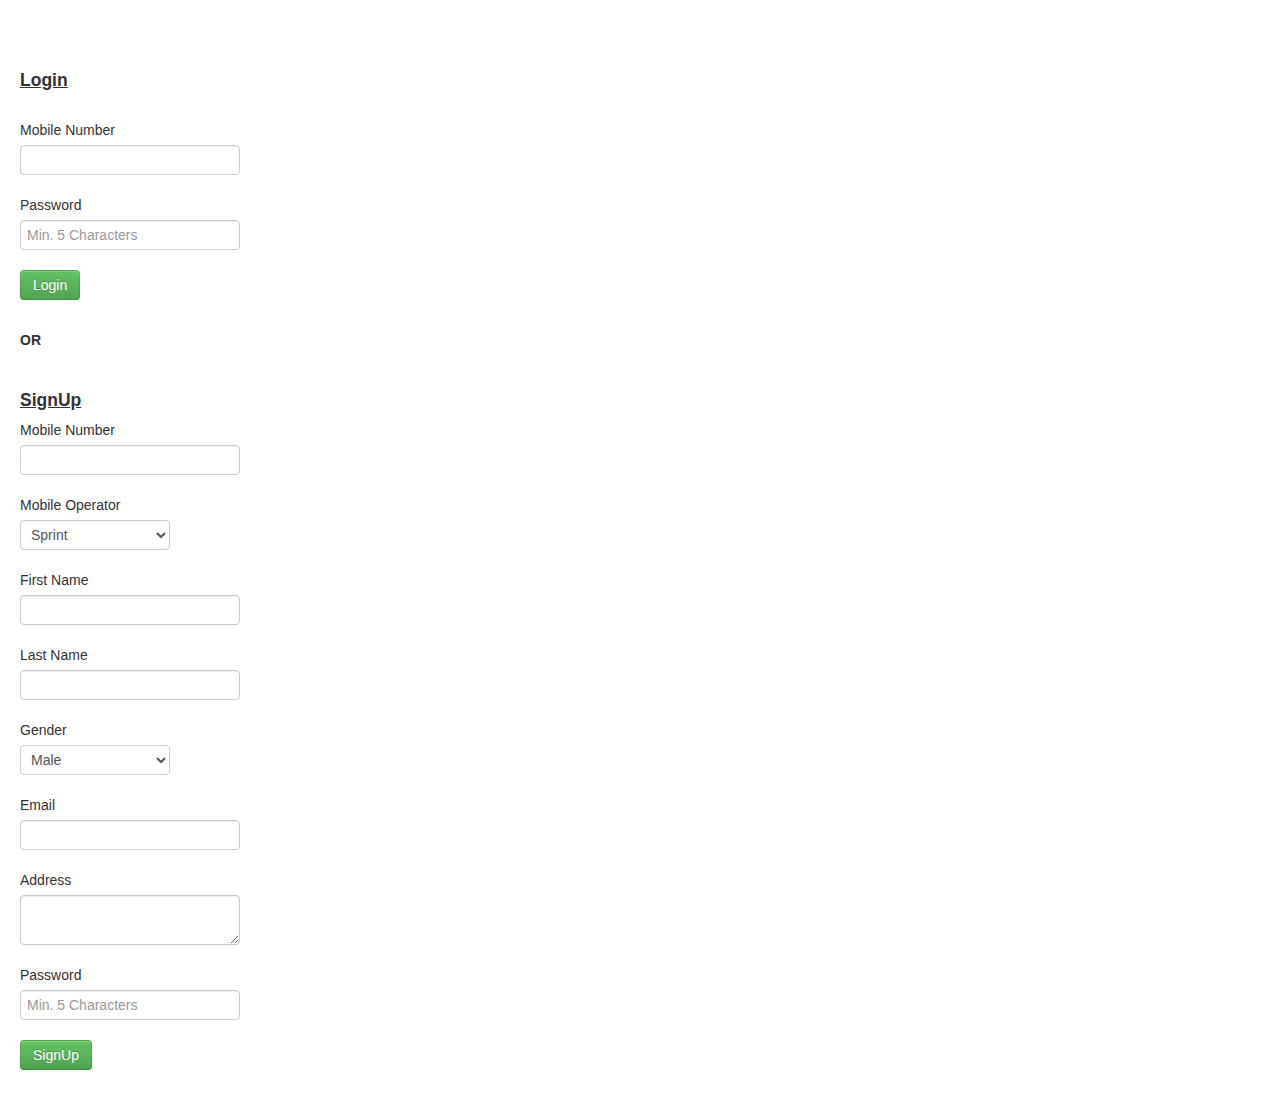
<file: CordovaWeb/WebContent/index.html>
<!DOCTYPE html>
<html lang="en">
<head>
<meta charset="utf-8">
<title>Index</title>
<meta name="viewport" content="width=device-width, initial-scale=1.0">
<meta name="description" content="">
<meta name="author" content="">

<!-- Le styles -->
<link href="./css/bootstrap.css" rel="stylesheet">
<style type="text/css">
body {
	padding-top: 60px;
	padding-bottom: 40px;
}

.sidebar-nav {
	padding: 9px 0;
}

@media ( max-width : 980px) {
	/* Enable use of floated navbar text */
	.navbar-text.pull-right {
		float: none;
		padding-left: 5px;
		padding-right: 5px;
	}
}
</style>
<link href="./css/bootstrap-responsive.css" rel="stylesheet">

<!-- HTML5 shim, for IE6-8 support of HTML5 elements -->
<!--[if lt IE 9]>
      <script src="../assets/js/html5shiv.js"></script>
    <![endif]-->

<!-- Fav and touch icons -->

<script type="text/javascript" src="http://www.jstorage.info/static/jquery.js"></script>
<script type="text/javascript" src="http://www.jstorage.info/static/jquery-json.js"></script>
<script type="text/javascript" src="http://www.jstorage.info/static/jstorage.js"></script>
<script type="text/javascript" src="./js/indexHTML.js"></script>

</head>

<body>

	<div class="container-fluid">




		<div class="heading">
			<h4 class="form-heading">
				<u>Login</u>
			</h4>
		</div>
		<br> <input type="hidden" id="callerPage" name="callerPage"
			value="myProfile.jsp" /> <input type="hidden" id="termsandconds"
			name="termsandconds" value="on" /> <input type="hidden" id="userId"
			name="userId" value="" />


		<div class="control-group">
			<label class="control-label" for="inputUser">Mobile Number</label>

			<div class="controls">
				<input id="username" type="number" name="phone" value="">
			</div>
		</div>


		<div class="control-group">
			<label class="control-label" for="inputPassword">Password</label>

			<div class="controls">
				<input id="inputPassword" placeholder="Min. 5 Characters"
					type="password" name="password">
			</div>
		</div>


		<div class="control-group">
			<div class="controls">
				<button class="btn btn-success" id="login" name="login"
					type="submit">Login</button>
			</div>
		</div>

		<div id="test"></div>


		<br>
		<div class="control-group">
			<div class="controls">
				<b>OR</b>
			</div>
		</div>

		<br>

		<div class="heading">
			<h4 class="form-heading">
				<u>SignUp</u>
			</h4>
		</div>
		<input type="hidden" id="callerPage" name="callerPage"
			value="myProfile.jsp" /> <input type="hidden" id="termsandconds"
			name="termsandconds" value="on" /> <input type="hidden" id="userId"
			name="userId" value="" />


		<div class="control-group">
			<label class="control-label" for="inputUser">Mobile Number</label>

			<div class="controls">
				<input id="phone" type="number" name="phone" value="">
			</div>
		</div>

		<div class="control-group">
			<label class="control-label" for="inputUser">Mobile Operator</label>

			<div class="controls">

				<select id="mobileOperator" name="mobileOperator"
					class="input-medium">
					<option>Sprint</option>
					<option>ATnT</option>
					<option>Verizon</option>
					<option>TMobile</option>
					<option>VirginMobile</option>
					<option>BoostMobile</option>
				</select>


			</div>
		</div>

		<div class="control-group">
			<label class="control-label" for="inputFirst">First Name</label>

			<div class="controls">
				<input id="inputFirst" type="text" name="firstName" value="">
			</div>
		</div>

		<div class="control-group">
			<label class="control-label" for="inputLast">Last Name</label>

			<div class="controls">
				<input id="inputLast" type="text" name="lastName" value="">
			</div>
		</div>



		<div class="control-group">
			<label class="control-label" for="selectbasic">Gender</label>
			<div class="controls">
				<select id="selectbasic" name="sex" class="input-medium">
					<option>Male</option>
					<option>Female</option>
				</select>
			</div>
		</div>


		<div class="control-group">
			<label class="control-label" for="inputEmail">Email</label>

			<div class="controls">
				<input id="inputEmail" type="text" name="mailId" value="">
			</div>
		</div>

		<div class="control-group">
			<label class="control-label" for="textarea">Address</label>
			<div class="controls">
				<textarea id="textarea" name="address">	</textarea>
			</div>
		</div>



		<div class="control-group">
			<label class="control-label" for="inputPassword">Password</label>

			<div class="controls">
				<input id="signupPassword" placeholder="Min. 5 Characters"
					type="password" name="password">
			</div>
		</div>

		<!-- <div class="control-group">
				<label class="control-label" for="inputPassword">Confirm
					Password</label>

				<div class="controls">
					<input id="inputPassword" placeholder="Min. 5 Characters"
						type="password" name="confirmPassword">
				</div>
			</div> -->


		<div class="control-group">
			<div class="controls">
				<button class="btn btn-success" id="signup" type="submit">SignUp</button>
			</div>
		</div>





	</div>



	<!--/.fluid-container-->

	<!-- Le javascript
    ================================================== -->
	<!-- Placed at the end of the document so the pages load faster -->
	<!-- <script src="./js/jquery.js"></script>
	<script src="./js/bootstrap-transition.js"></script>
	<script src="./js/bootstrap-alert.js"></script>
	<script src="./js/bootstrap-modal.js"></script>
	<script src="./js/bootstrap-dropdown.js"></script>
	<script src="./js/bootstrap-scrollspy.js"></script>
	<script src="./js/bootstrap-tab.js"></script>
	<script src="./js/bootstrap-tooltip.js"></script>
	<script src="./js/bootstrap-popover.js"></script>
	<script src="./js/bootstrap-button.js"></script>
	<script src="./js/bootstrap-collapse.js"></script>
	<script src="./js/bootstrap-carousel.js"></script>
	<script src="./js/bootstrap-typeahead.js"></script>-->




	<!-- <script type="text/javascript" src="./js/bootstrap.min.js"></script>
	<script type="text/javascript" src="./js/bootstrap-datetimepicker.js"
		charset="UTF-8"></script>
	<script type="text/javascript"
		src="./js/locales/bootstrap-datetimepicker.fr.js" charset="UTF-8"></script>
	<script type="text/javascript">
	    $('.form_datetime').datetimepicker({
	        //language:  'fr',
	        weekStart: 1,
	        todayBtn:  1,
			autoclose: 1,
			todayHighlight: 1,
			startView: 2,
			forceParse: 0,
	        showMeridian: 1
	    });
		$('.form_date').datetimepicker({
	        language:  'fr',
	        weekStart: 1,
	        todayBtn:  1,
			autoclose: 1,
			todayHighlight: 1,
			startView: 2,
			minView: 2,
			forceParse: 0
	    });
		$('.form_time').datetimepicker({
	        language:  'fr',
	        weekStart: 1,
	        todayBtn:  1,
			autoclose: 1,
			todayHighlight: 1,
			startView: 1,
			minView: 0,
			maxView: 1,
			forceParse: 0
	    });
</script> -->

</body>
</html>
</file>
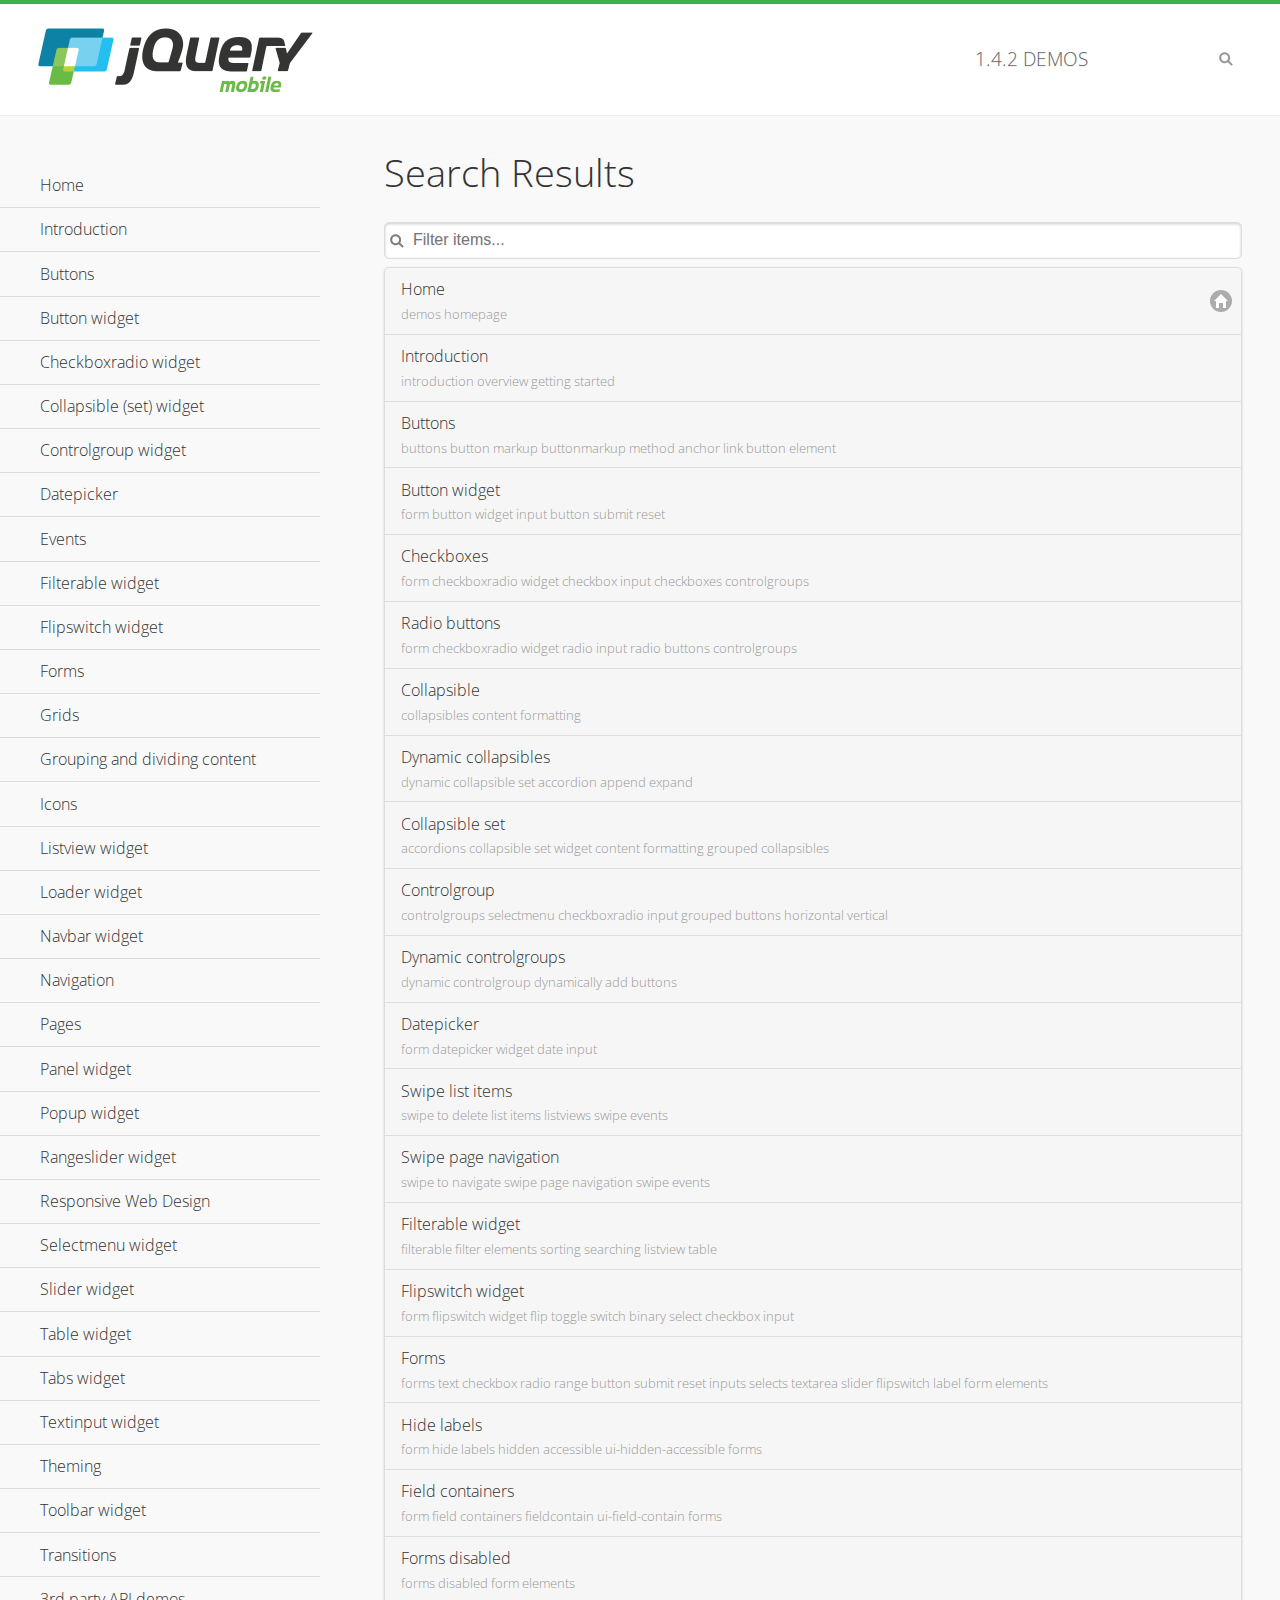
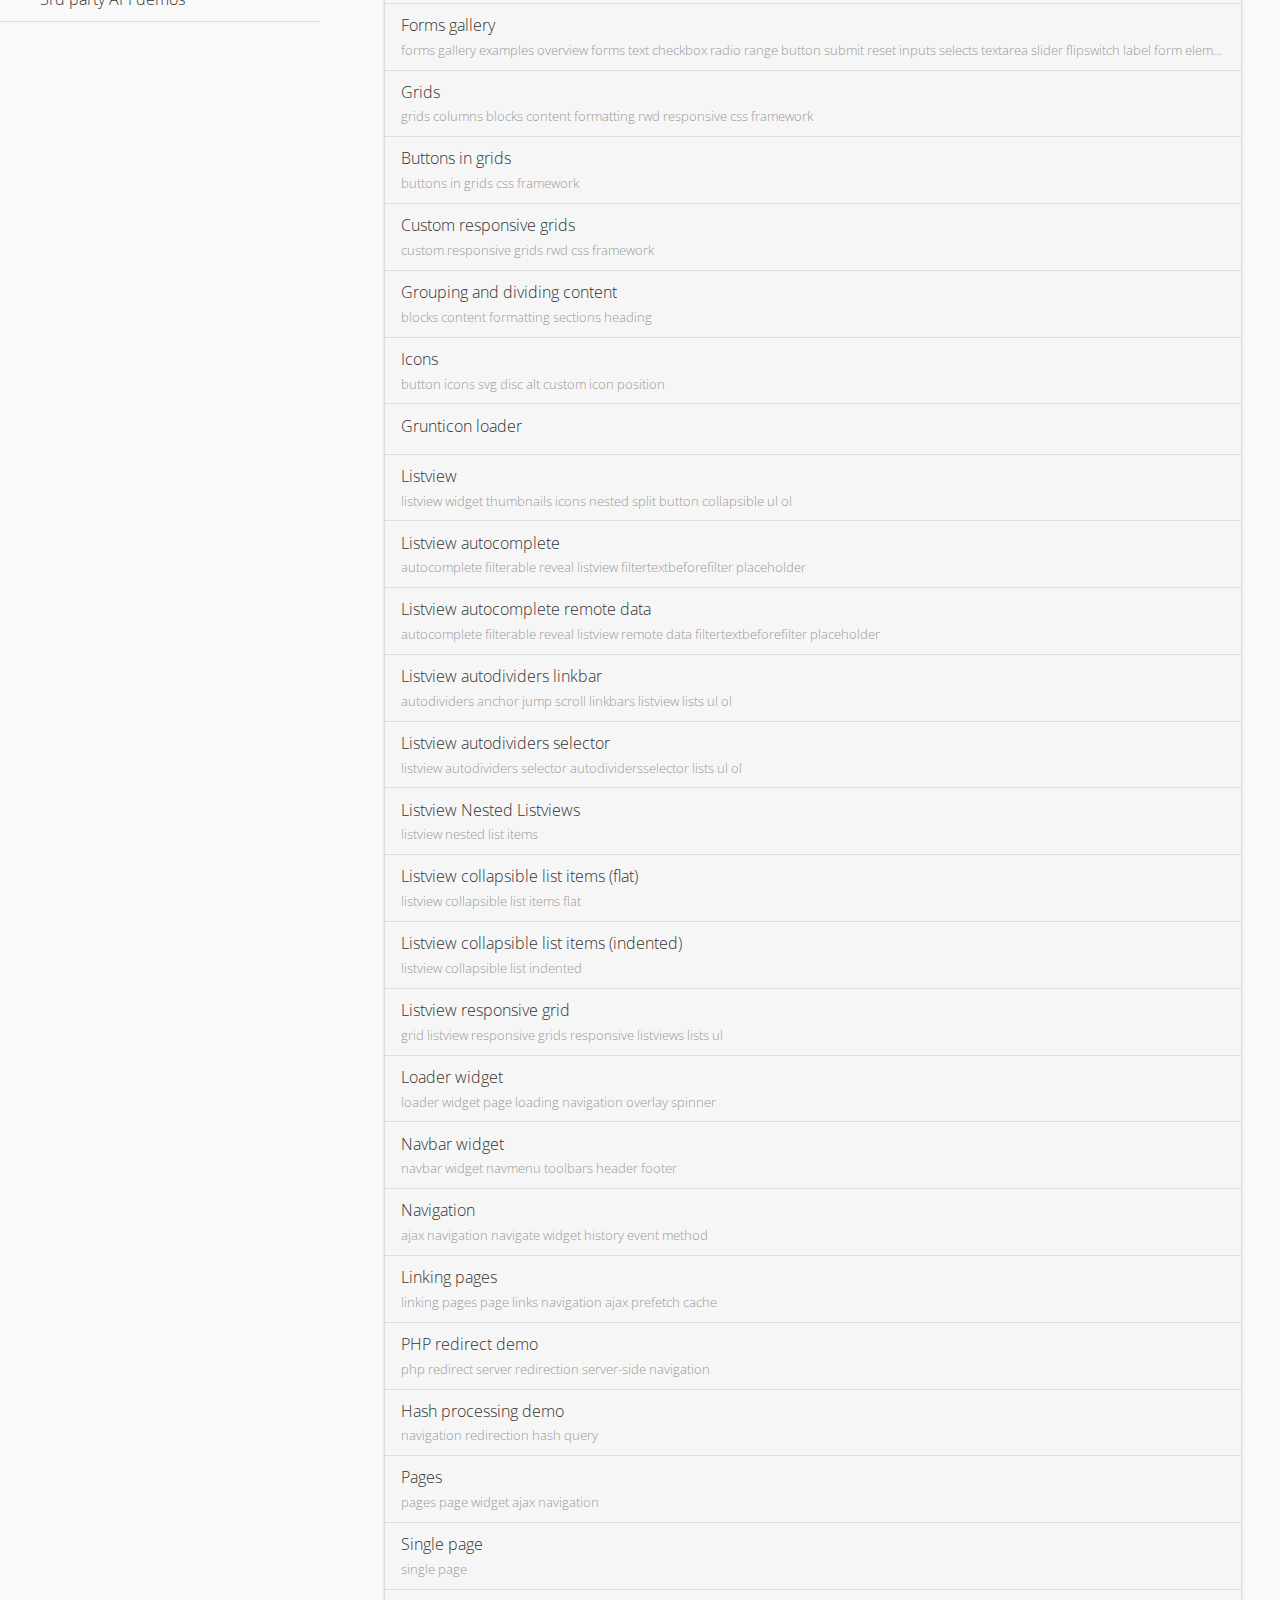
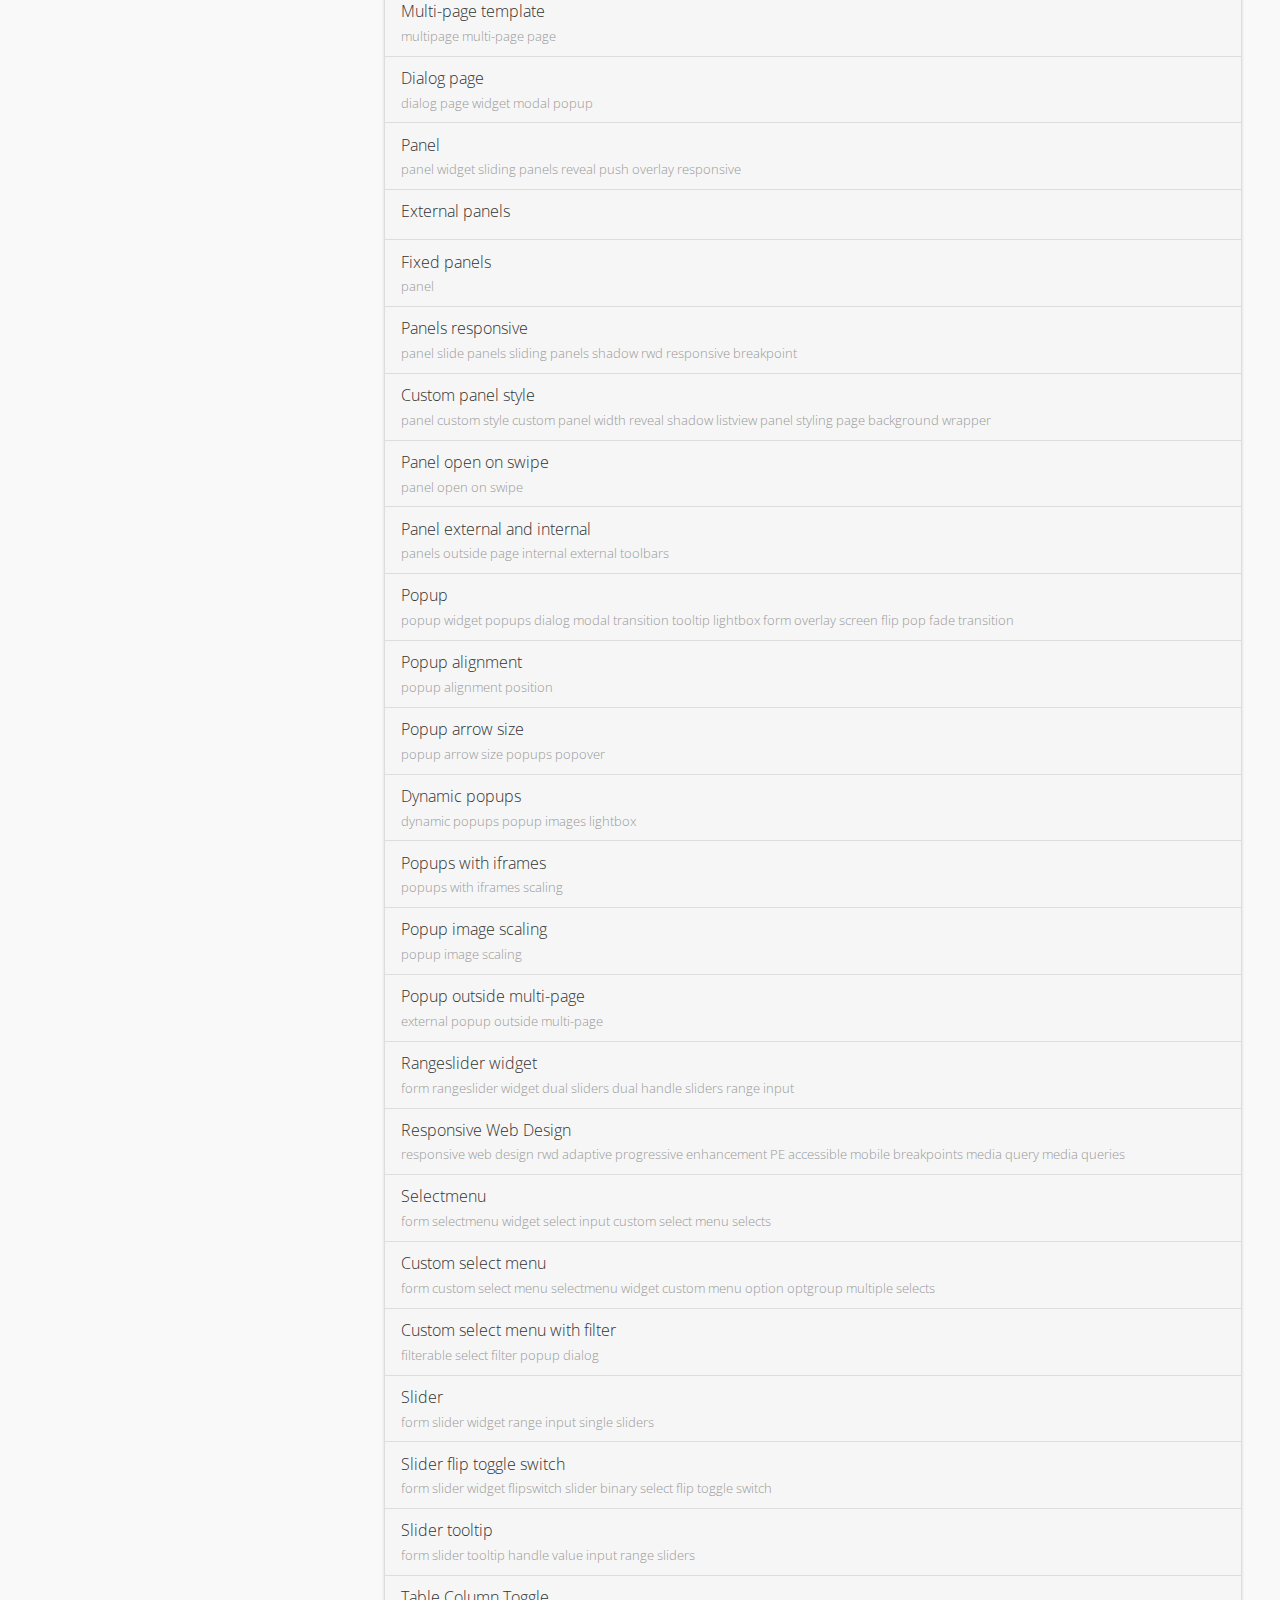
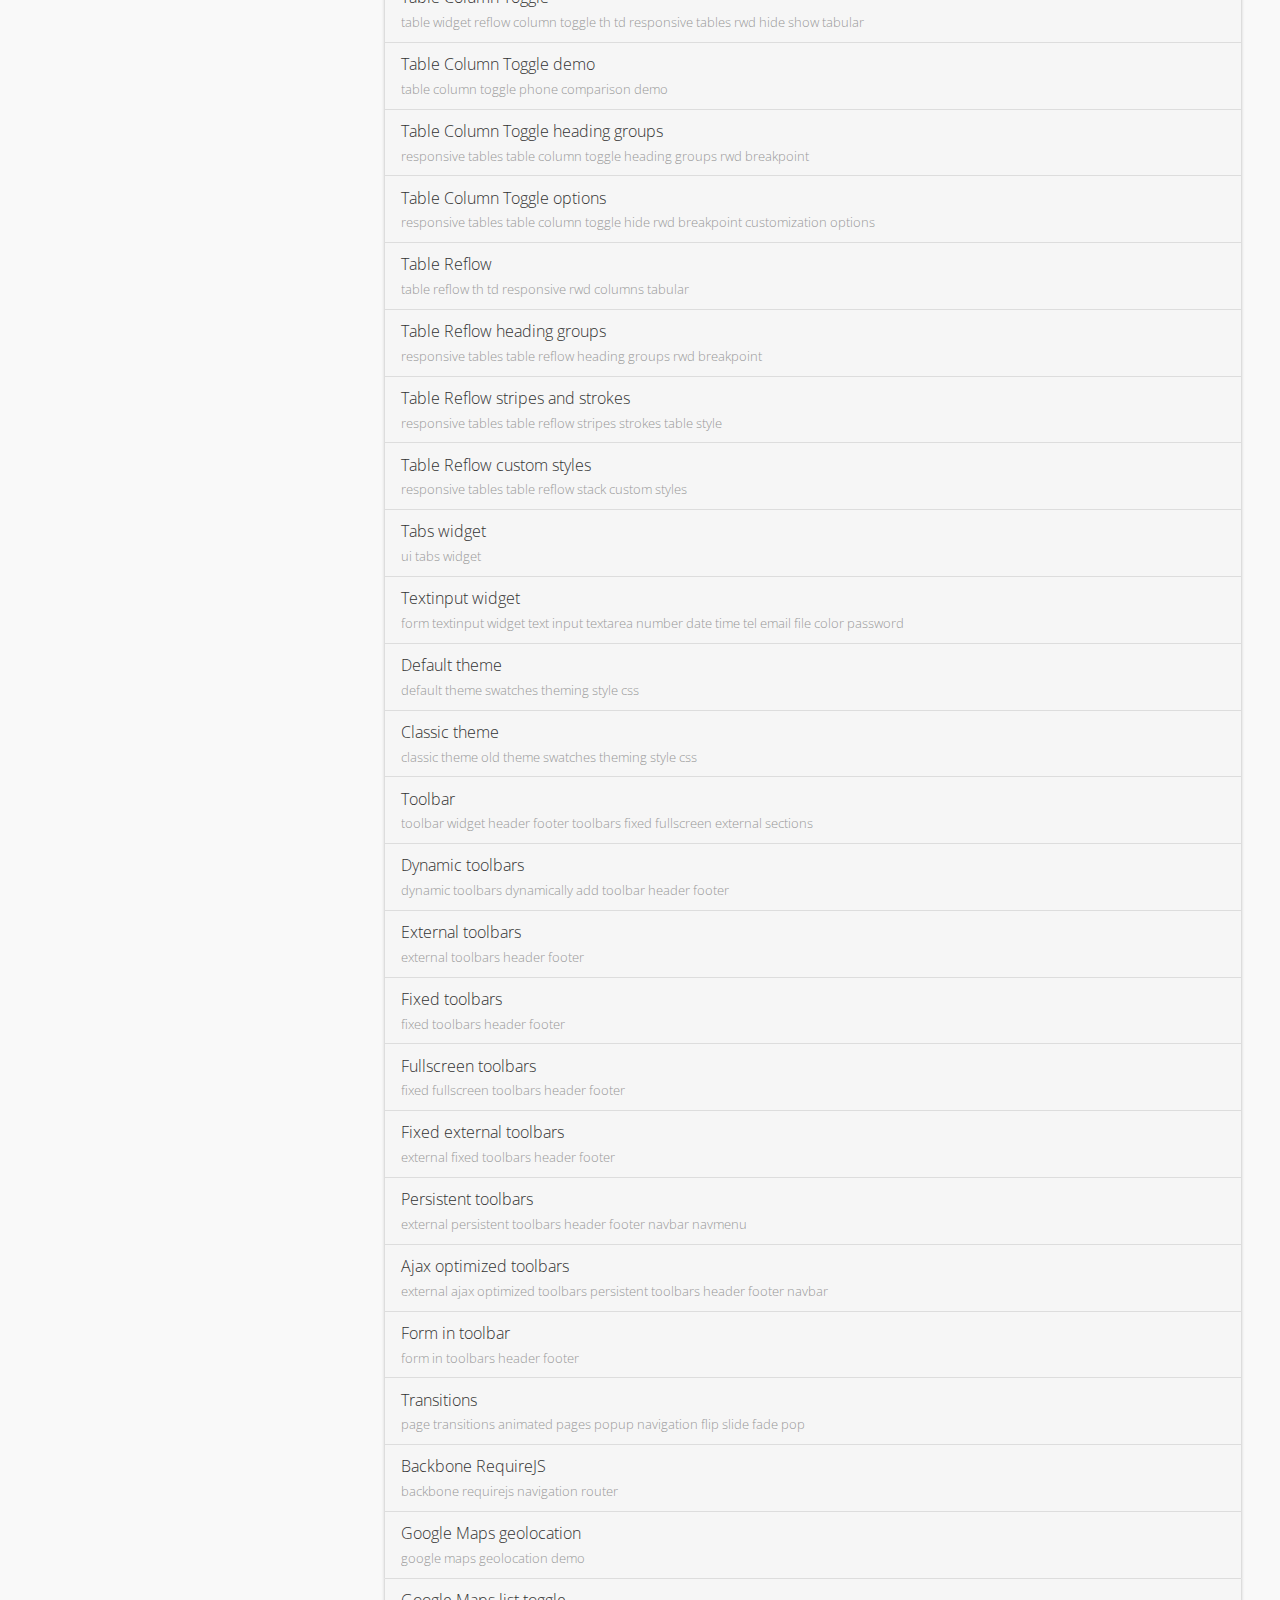
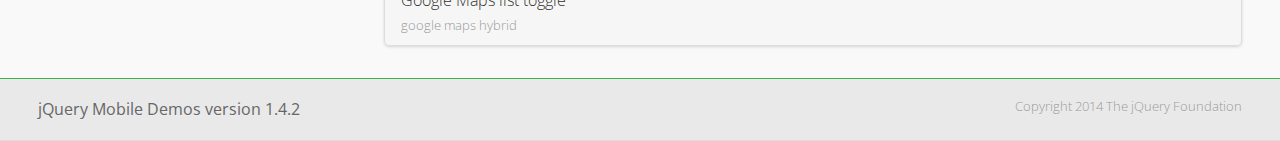
<file: CordovaWeb/WebContent/_search/index.html>
<!DOCTYPE html>
<html>
<head>
<meta charset="utf-8">
<meta name="viewport" content="width=device-width, initial-scale=1">
<title>jQuery Mobile Demos</title>
<link rel="stylesheet"
	href="../css/themes/default/jquery.mobile-1.4.2.min.css">
<link rel="stylesheet" href="../_assets/css/jqm-demos.css">
<link rel="shortcut icon" href="../_assets/favicon.ico">
<link rel="stylesheet"
	href="http://fonts.googleapis.com/css?family=Open+Sans:300,400,700">
<script src="../js/jquery.js"></script>
<script src="../_assets/js/index.js"></script>
<script src="../js/jquery.mobile-1.4.2.min.js"></script>

</head>
<body>
	<div data-role="page"
		class="jqm-demos jqm-demos-index jqm-demos-search-results">

		<div data-role="header" class="jqm-header">
			<h2>
				<a href="../" title="jQuery Mobile Demos home"><img
					src="../_assets/img/jquery-logo.png" alt="jQuery Mobile"></a>
			</h2>
			<p>
				<span class="jqm-version"></span> Demos
			</p>
			<a href="#"
				class="jqm-navmenu-link ui-btn ui-btn-icon-notext ui-corner-all ui-icon-bars ui-nodisc-icon ui-alt-icon ui-btn-left">Menu</a>
			<a href="#"
				class="jqm-search-link ui-btn ui-btn-icon-notext ui-corner-all ui-icon-search ui-nodisc-icon ui-alt-icon ui-btn-right">Search</a>
		</div>
		<!-- /header -->

		<div role="main" class="ui-content jqm-content">

			<h1>Search Results</h1>

			<div class="jqm-search-results-wrap">
				<ul class="jqm-list jqm-search-results-list">
					<li data-filtertext="demos homepage" data-icon="home"><a
						href=".././">Home</a></li>
					<li data-filtertext="introduction overview getting started"><a
						href="../intro/" data-ajax="false">Introduction</a></li>
					<li
						data-filtertext="buttons button markup buttonmarkup method anchor link button element"><a
						href="../button-markup/" data-ajax="false">Buttons</a></li>
					<li data-filtertext="form button widget input button submit reset"><a
						href="../button/" data-ajax="false">Button widget</a></li>
					<li data-role="collapsible" data-collapsed-icon="carat-d"
						data-expanded-icon="carat-u" data-iconpos="right"
						data-inset="false">
						<h3>Checkboxradio widget</h3>
						<ul>
							<li
								data-filtertext="form checkboxradio widget checkbox input checkboxes controlgroups"><a
								href="../checkboxradio-checkbox/" data-ajax="false">Checkboxes</a></li>
							<li
								data-filtertext="form checkboxradio widget radio input radio buttons controlgroups"><a
								href="../checkboxradio-radio/" data-ajax="false">Radio
									buttons</a></li>
						</ul>
					</li>
					<li data-role="collapsible" data-collapsed-icon="carat-d"
						data-expanded-icon="carat-u" data-iconpos="right"
						data-inset="false">
						<h3>Collapsible (set) widget</h3>
						<ul>
							<li data-filtertext="collapsibles content formatting"><a
								href="../collapsible/" data-ajax="false">Collapsible</a></li>
							<li
								data-filtertext="dynamic collapsible set accordion append expand"><a
								href="../collapsible-dynamic/" data-ajax="false">Dynamic
									collapsibles</a></li>
							<li
								data-filtertext="accordions collapsible set widget content formatting grouped collapsibles"><a
								href="../collapsibleset/" data-ajax="false">Collapsible set</a></li>
						</ul>
					</li>
					<li data-role="collapsible" data-collapsed-icon="carat-d"
						data-expanded-icon="carat-u" data-iconpos="right"
						data-inset="false">
						<h3>Controlgroup widget</h3>
						<ul>
							<li
								data-filtertext="controlgroups selectmenu checkboxradio input grouped buttons horizontal vertical"><a
								href="../controlgroup/" data-ajax="false">Controlgroup</a></li>
							<li
								data-filtertext="dynamic controlgroup dynamically add buttons"><a
								href="../controlgroup-dynamic/" data-ajax="false">Dynamic
									controlgroups</a></li>
						</ul>
					</li>
					<li data-filtertext="form datepicker widget date input"><a
						href="../datepicker/" data-ajax="false">Datepicker</a></li>
					<li data-role="collapsible" data-collapsed-icon="carat-d"
						data-expanded-icon="carat-u" data-iconpos="right"
						data-inset="false">
						<h3>Events</h3>
						<ul>
							<li
								data-filtertext="swipe to delete list items listviews swipe events"><a
								href="../swipe-list/" data-ajax="false">Swipe list items</a></li>
							<li
								data-filtertext="swipe to navigate swipe page navigation swipe events"><a
								href="../swipe-page/" data-ajax="false">Swipe page
									navigation</a></li>
						</ul>
					</li>
					<li
						data-filtertext="filterable filter elements sorting searching listview table"><a
						href="../filterable/" data-ajax="false">Filterable widget</a></li>
					<li
						data-filtertext="form flipswitch widget flip toggle switch binary select checkbox input"><a
						href="../flipswitch/" data-ajax="false">Flipswitch widget</a></li>
					<li data-role="collapsible" data-collapsed-icon="carat-d"
						data-expanded-icon="carat-u" data-iconpos="right"
						data-inset="false">
						<h3>Forms</h3>
						<ul>
							<li
								data-filtertext="forms text checkbox radio range button submit reset inputs selects textarea slider flipswitch label form elements"><a
								href="../forms/" data-ajax="false">Forms</a></li>
							<li
								data-filtertext="form hide labels hidden accessible ui-hidden-accessible forms"><a
								href="../forms-label-hidden-accessible/" data-ajax="false">Hide
									labels</a></li>
							<li
								data-filtertext="form field containers fieldcontain ui-field-contain forms"><a
								href="../forms-field-contain/" data-ajax="false">Field
									containers</a></li>
							<li data-filtertext="forms disabled form elements"><a
								href="../forms-disabled/" data-ajax="false">Forms disabled</a></li>
							<li
								data-filtertext="forms gallery examples overview forms text checkbox radio range button submit reset inputs selects textarea slider flipswitch label form elements"><a
								href="../forms-gallery/" data-ajax="false">Forms gallery</a></li>
						</ul>
					</li>
					<li data-role="collapsible" data-collapsed-icon="carat-d"
						data-expanded-icon="carat-u" data-iconpos="right"
						data-inset="false">
						<h3>Grids</h3>
						<ul>
							<li
								data-filtertext="grids columns blocks content formatting rwd responsive css framework"><a
								href="../grids/" data-ajax="false">Grids</a></li>
							<li data-filtertext="buttons in grids css framework"><a
								href="../grids-buttons/" data-ajax="false">Buttons in grids</a></li>
							<li data-filtertext="custom responsive grids rwd css framework"><a
								href="../grids-custom-responsive/" data-ajax="false">Custom
									responsive grids</a></li>
						</ul>
					</li>
					<li data-filtertext="blocks content formatting sections heading"><a
						href="../body-bar-classes/" data-ajax="false">Grouping and
							dividing content</a></li>
					<li data-role="collapsible" data-collapsed-icon="carat-d"
						data-expanded-icon="carat-u" data-iconpos="right"
						data-inset="false">
						<h3>Icons</h3>
						<ul>
							<li
								data-filtertext="button icons svg disc alt custom icon position"><a
								href="../icons/" data-ajax="false">Icons</a></li>
							<li data-filtertext=""><a href="../icons-grunticon/"
								data-ajax="false">Grunticon loader</a></li>
						</ul>
					</li>
					<li data-role="collapsible" data-collapsed-icon="carat-d"
						data-expanded-icon="carat-u" data-iconpos="right"
						data-inset="false">
						<h3>Listview widget</h3>
						<ul>
							<li
								data-filtertext="listview widget thumbnails icons nested split button collapsible ul ol"><a
								href="../listview/" data-ajax="false">Listview</a></li>
							<li
								data-filtertext="autocomplete filterable reveal listview filtertextbeforefilter placeholder"><a
								href="../listview-autocomplete/" data-ajax="false">Listview
									autocomplete</a></li>
							<li
								data-filtertext="autocomplete filterable reveal listview remote data filtertextbeforefilter placeholder"><a
								href="../listview-autocomplete-remote/" data-ajax="false">Listview
									autocomplete remote data</a></li>
							<li
								data-filtertext="autodividers anchor jump scroll linkbars listview lists ul ol"><a
								href="../listview-autodividers-linkbar/" data-ajax="false">Listview
									autodividers linkbar</a></li>
							<li
								data-filtertext="listview autodividers selector autodividersselector lists ul ol"><a
								href="../listview-autodividers-selector/" data-ajax="false">Listview
									autodividers selector</a></li>
							<li data-filtertext="listview nested list items"><a
								href="../listview-nested-lists/" data-ajax="false">Listview
									Nested Listviews</a></li>
							<li data-filtertext="listview collapsible list items flat"><a
								href="../listview-collapsible-item-flat/" data-ajax="false">Listview
									collapsible list items (flat)</a></li>
							<li data-filtertext="listview collapsible list indented"><a
								href="../listview-collapsible-item-indented/" data-ajax="false">Listview
									collapsible list items (indented)</a></li>
							<li
								data-filtertext="grid listview responsive grids responsive listviews lists ul"><a
								href="../listview-grid/" data-ajax="false">Listview
									responsive grid</a></li>
						</ul>
					</li>
					<li
						data-filtertext="loader widget page loading navigation overlay spinner"><a
						href="../loader/" data-ajax="false">Loader widget</a></li>
					<li data-filtertext="navbar widget navmenu toolbars header footer"><a
						href="../navbar/" data-ajax="false">Navbar widget</a></li>
					<li data-role="collapsible" data-collapsed-icon="carat-d"
						data-expanded-icon="carat-u" data-iconpos="right"
						data-inset="false">
						<h3>Navigation</h3>
						<ul>
							<li
								data-filtertext="ajax navigation navigate widget history event method"><a
								href="../navigation/" data-ajax="false">Navigation</a></li>
							<li
								data-filtertext="linking pages page links navigation ajax prefetch cache"><a
								href="../navigation-linking-pages/" data-ajax="false">Linking
									pages</a></li>
							<li
								data-filtertext="php redirect server redirection server-side navigation"><a
								href="../navigation-php-redirect/" data-ajax="false">PHP
									redirect demo</a></li>
							<li data-filtertext="navigation redirection hash query"><a
								href="../navigation-hash-processing/" data-ajax="false">Hash
									processing demo</a></li>
						</ul>
					</li>
					<li data-role="collapsible" data-collapsed-icon="carat-d"
						data-expanded-icon="carat-u" data-iconpos="right"
						data-inset="false">
						<h3>Pages</h3>
						<ul>
							<li data-filtertext="pages page widget ajax navigation"><a
								href="../pages/" data-ajax="false">Pages</a></li>
							<li data-filtertext="single page"><a
								href="../pages-single-page/" data-ajax="false">Single page</a></li>
							<li data-filtertext="multipage multi-page page"><a
								href="../pages-multi-page/" data-ajax="false">Multi-page
									template</a></li>
							<li data-filtertext="dialog page widget modal popup"><a
								href="../pages-dialog/" data-ajax="false">Dialog page</a></li>
						</ul>
					</li>
					<li data-role="collapsible" data-collapsed-icon="carat-d"
						data-expanded-icon="carat-u" data-iconpos="right"
						data-inset="false">
						<h3>Panel widget</h3>
						<ul>
							<li
								data-filtertext="panel widget sliding panels reveal push overlay responsive"><a
								href="../panel/" data-ajax="false">Panel</a></li>
							<li data-filtertext=""><a href="../panel-external/"
								data-ajax="false">External panels</a></li>
							<li data-filtertext="panel "><a href="../panel-fixed/"
								data-ajax="false">Fixed panels</a></li>
							<li
								data-filtertext="panel slide panels sliding panels shadow rwd responsive breakpoint"><a
								href="../panel-responsive/" data-ajax="false">Panels
									responsive</a></li>
							<li
								data-filtertext="panel custom style custom panel width reveal shadow listview panel styling page background wrapper"><a
								href="../panel-styling/" data-ajax="false">Custom panel
									style</a></li>
							<li data-filtertext="panel open on swipe"><a
								href="../panel-swipe-open/" data-ajax="false">Panel open on
									swipe</a></li>
							<li
								data-filtertext="panels outside page internal external toolbars"><a
								href="../panel-external-internal/" data-ajax="false">Panel
									external and internal</a></li>
						</ul>
					</li>
					<li data-role="collapsible" data-collapsed-icon="carat-d"
						data-expanded-icon="carat-u" data-iconpos="right"
						data-inset="false">
						<h3>Popup widget</h3>
						<ul>
							<li
								data-filtertext="popup widget popups dialog modal transition tooltip lightbox form overlay screen flip pop fade transition"><a
								href="../popup/" data-ajax="false">Popup</a></li>
							<li data-filtertext="popup alignment position"><a
								href="../popup-alignment/" data-ajax="false">Popup alignment</a></li>
							<li data-filtertext="popup arrow size popups popover"><a
								href="../popup-arrow-size/" data-ajax="false">Popup arrow
									size</a></li>
							<li data-filtertext="dynamic popups popup images lightbox"><a
								href="../popup-dynamic/" data-ajax="false">Dynamic popups</a></li>
							<li data-filtertext="popups with iframes scaling"><a
								href="../popup-iframe/" data-ajax="false">Popups with
									iframes</a></li>
							<li data-filtertext="popup image scaling"><a
								href="../popup-image-scaling/" data-ajax="false">Popup image
									scaling</a></li>
							<li data-filtertext="external popup outside multi-page"><a
								href="../popup-outside-multipage" data-ajax="false">Popup
									outside multi-page</a></li>
						</ul>
					</li>
					<li
						data-filtertext="form rangeslider widget dual sliders dual handle sliders range input"><a
						href="../rangeslider/" data-ajax="false">Rangeslider widget</a></li>
					<li
						data-filtertext="responsive web design rwd adaptive progressive enhancement PE accessible mobile breakpoints media query media queries"><a
						href="../rwd/" data-ajax="false">Responsive Web Design</a></li>
					<li data-role="collapsible" data-collapsed-icon="carat-d"
						data-expanded-icon="carat-u" data-iconpos="right"
						data-inset="false">
						<h3>Selectmenu widget</h3>
						<ul>
							<li
								data-filtertext="form selectmenu widget select input custom select menu selects"><a
								href="../selectmenu/" data-ajax="false">Selectmenu</a></li>
							<li
								data-filtertext="form custom select menu selectmenu widget custom menu option optgroup multiple selects"><a
								href="../selectmenu-custom/" data-ajax="false">Custom select
									menu</a></li>
							<li data-filtertext="filterable select filter popup dialog"><a
								href="../selectmenu-custom-filter/" data-ajax="false">Custom
									select menu with filter</a></li>
						</ul>
					</li>
					<li data-role="collapsible" data-collapsed-icon="carat-d"
						data-expanded-icon="carat-u" data-iconpos="right"
						data-inset="false">
						<h3>Slider widget</h3>
						<ul>
							<li
								data-filtertext="form slider widget range input single sliders"><a
								href="../slider/" data-ajax="false">Slider</a></li>
							<li
								data-filtertext="form slider widget flipswitch slider binary select flip toggle switch"><a
								href="../slider-flipswitch/" data-ajax="false">Slider flip
									toggle switch</a></li>
							<li
								data-filtertext="form slider tooltip handle value input range sliders"><a
								href="../slider-tooltip/" data-ajax="false">Slider tooltip</a></li>
						</ul>
					</li>
					<li data-role="collapsible" data-collapsed-icon="carat-d"
						data-expanded-icon="carat-u" data-iconpos="right"
						data-inset="false">
						<h3>Table widget</h3>
						<ul>
							<li
								data-filtertext="table widget reflow column toggle th td responsive tables rwd hide show tabular"><a
								href="../table-column-toggle/" data-ajax="false">Table
									Column Toggle</a></li>
							<li data-filtertext="table column toggle phone comparison demo"><a
								href="../table-column-toggle-example/" data-ajax="false">Table
									Column Toggle demo</a></li>
							<li
								data-filtertext="responsive tables table column toggle heading groups rwd breakpoint"><a
								href="../table-column-toggle-heading-groups/" data-ajax="false">Table
									Column Toggle heading groups</a></li>
							<li
								data-filtertext="responsive tables table column toggle hide rwd breakpoint customization options"><a
								href="../table-column-toggle-options/" data-ajax="false">Table
									Column Toggle options</a></li>
							<li
								data-filtertext="table reflow th td responsive rwd columns tabular"><a
								href="../table-reflow/" data-ajax="false">Table Reflow</a></li>
							<li
								data-filtertext="responsive tables table reflow heading groups rwd breakpoint"><a
								href="../table-reflow-heading-groups/" data-ajax="false">Table
									Reflow heading groups</a></li>
							<li
								data-filtertext="responsive tables table reflow stripes strokes table style"><a
								href="../table-reflow-stripes-strokes/" data-ajax="false">Table
									Reflow stripes and strokes</a></li>
							<li
								data-filtertext="responsive tables table reflow stack custom styles"><a
								href="../table-reflow-styling/" data-ajax="false">Table
									Reflow custom styles</a></li>
						</ul>
					</li>
					<li data-filtertext="ui tabs widget"><a href="../tabs/"
						data-ajax="false">Tabs widget</a></li>
					<li
						data-filtertext="form textinput widget text input textarea number date time tel email file color password"><a
						href="../textinput/" data-ajax="false">Textinput widget</a></li>
					<li data-role="collapsible" data-collapsed-icon="carat-d"
						data-expanded-icon="carat-u" data-iconpos="right"
						data-inset="false">
						<h3>Theming</h3>
						<ul>
							<li data-filtertext="default theme swatches theming style css"><a
								href="../theme-default/" data-ajax="false">Default theme</a></li>
							<li
								data-filtertext="classic theme old theme swatches theming style css"><a
								href="../theme-classic/" data-ajax="false">Classic theme</a></li>
						</ul>
					</li>
					<li data-role="collapsible" data-collapsed-icon="carat-d"
						data-expanded-icon="carat-u" data-iconpos="right"
						data-inset="false">
						<h3>Toolbar widget</h3>
						<ul>
							<li
								data-filtertext="toolbar widget header footer toolbars fixed fullscreen external sections"><a
								href="../toolbar/" data-ajax="false">Toolbar</a></li>
							<li
								data-filtertext="dynamic toolbars dynamically add toolbar header footer"><a
								href="../toolbar-dynamic/" data-ajax="false">Dynamic
									toolbars</a></li>
							<li data-filtertext="external toolbars header footer"><a
								href="../toolbar-external/" data-ajax="false">External
									toolbars</a></li>
							<li data-filtertext="fixed toolbars header footer"><a
								href="../toolbar-fixed/" data-ajax="false">Fixed toolbars</a></li>
							<li data-filtertext="fixed fullscreen toolbars header footer"><a
								href="../toolbar-fixed-fullscreen/" data-ajax="false">Fullscreen
									toolbars</a></li>
							<li data-filtertext="external fixed toolbars header footer"><a
								href="../toolbar-fixed-external/" data-ajax="false">Fixed
									external toolbars</a></li>
							<li
								data-filtertext="external persistent toolbars header footer navbar navmenu"><a
								href="../toolbar-fixed-persistent/" data-ajax="false">Persistent
									toolbars</a></li>
							<li
								data-filtertext="external ajax optimized toolbars persistent toolbars header footer navbar"><a
								href="../toolbar-fixed-persistent-optimized/" data-ajax="false">Ajax
									optimized toolbars</a></li>
							<li data-filtertext="form in toolbars header footer"><a
								href="../toolbar-fixed-forms/" data-ajax="false">Form in
									toolbar</a></li>
						</ul>
					</li>
					<li
						data-filtertext="page transitions animated pages popup navigation flip slide fade pop"><a
						href="../transitions/" data-ajax="false">Transitions</a></li>
					<li data-role="collapsible" data-collapsed-icon="carat-d"
						data-expanded-icon="carat-u" data-iconpos="right"
						data-inset="false">
						<h3>3rd party API demos</h3>
						<ul>
							<li data-filtertext="backbone requirejs navigation router"><a
								href="../backbone-requirejs/" data-ajax="false">Backbone
									RequireJS</a></li>
							<li data-filtertext="google maps geolocation demo"><a
								href="../map-geolocation/" data-ajax="false">Google Maps
									geolocation</a></li>
							<li data-filtertext="google maps hybrid"><a
								href="../map-list-toggle/" data-ajax="false">Google Maps
									list toggle</a></li>
						</ul>
					</li>



				</ul>
			</div>

		</div>
		<!-- /content -->
		<div data-role="panel" class="jqm-navmenu-panel" data-position="left"
			data-display="overlay" data-theme="a">
			<ul class="jqm-list ui-alt-icon ui-nodisc-icon">
				<li data-filtertext="demos homepage" data-icon="home"><a
					href=".././">Home</a></li>
				<li data-filtertext="introduction overview getting started"><a
					href="../intro/" data-ajax="false">Introduction</a></li>
				<li
					data-filtertext="buttons button markup buttonmarkup method anchor link button element"><a
					href="../button-markup/" data-ajax="false">Buttons</a></li>
				<li data-filtertext="form button widget input button submit reset"><a
					href="../button/" data-ajax="false">Button widget</a></li>
				<li data-role="collapsible" data-collapsed-icon="carat-d"
					data-expanded-icon="carat-u" data-iconpos="right"
					data-inset="false">
					<h3>Checkboxradio widget</h3>
					<ul>
						<li
							data-filtertext="form checkboxradio widget checkbox input checkboxes controlgroups"><a
							href="../checkboxradio-checkbox/" data-ajax="false">Checkboxes</a></li>
						<li
							data-filtertext="form checkboxradio widget radio input radio buttons controlgroups"><a
							href="../checkboxradio-radio/" data-ajax="false">Radio
								buttons</a></li>
					</ul>
				</li>
				<li data-role="collapsible" data-collapsed-icon="carat-d"
					data-expanded-icon="carat-u" data-iconpos="right"
					data-inset="false">
					<h3>Collapsible (set) widget</h3>
					<ul>
						<li data-filtertext="collapsibles content formatting"><a
							href="../collapsible/" data-ajax="false">Collapsible</a></li>
						<li
							data-filtertext="dynamic collapsible set accordion append expand"><a
							href="../collapsible-dynamic/" data-ajax="false">Dynamic
								collapsibles</a></li>
						<li
							data-filtertext="accordions collapsible set widget content formatting grouped collapsibles"><a
							href="../collapsibleset/" data-ajax="false">Collapsible set</a></li>
					</ul>
				</li>
				<li data-role="collapsible" data-collapsed-icon="carat-d"
					data-expanded-icon="carat-u" data-iconpos="right"
					data-inset="false">
					<h3>Controlgroup widget</h3>
					<ul>
						<li
							data-filtertext="controlgroups selectmenu checkboxradio input grouped buttons horizontal vertical"><a
							href="../controlgroup/" data-ajax="false">Controlgroup</a></li>
						<li data-filtertext="dynamic controlgroup dynamically add buttons"><a
							href="../controlgroup-dynamic/" data-ajax="false">Dynamic
								controlgroups</a></li>
					</ul>
				</li>
				<li data-filtertext="form datepicker widget date input"><a
					href="../datepicker/" data-ajax="false">Datepicker</a></li>
				<li data-role="collapsible" data-collapsed-icon="carat-d"
					data-expanded-icon="carat-u" data-iconpos="right"
					data-inset="false">
					<h3>Events</h3>
					<ul>
						<li
							data-filtertext="swipe to delete list items listviews swipe events"><a
							href="../swipe-list/" data-ajax="false">Swipe list items</a></li>
						<li
							data-filtertext="swipe to navigate swipe page navigation swipe events"><a
							href="../swipe-page/" data-ajax="false">Swipe page navigation</a></li>
					</ul>
				</li>
				<li
					data-filtertext="filterable filter elements sorting searching listview table"><a
					href="../filterable/" data-ajax="false">Filterable widget</a></li>
				<li
					data-filtertext="form flipswitch widget flip toggle switch binary select checkbox input"><a
					href="../flipswitch/" data-ajax="false">Flipswitch widget</a></li>
				<li data-role="collapsible" data-collapsed-icon="carat-d"
					data-expanded-icon="carat-u" data-iconpos="right"
					data-inset="false">
					<h3>Forms</h3>
					<ul>
						<li
							data-filtertext="forms text checkbox radio range button submit reset inputs selects textarea slider flipswitch label form elements"><a
							href="../forms/" data-ajax="false">Forms</a></li>
						<li
							data-filtertext="form hide labels hidden accessible ui-hidden-accessible forms"><a
							href="../forms-label-hidden-accessible/" data-ajax="false">Hide
								labels</a></li>
						<li
							data-filtertext="form field containers fieldcontain ui-field-contain forms"><a
							href="../forms-field-contain/" data-ajax="false">Field
								containers</a></li>
						<li data-filtertext="forms disabled form elements"><a
							href="../forms-disabled/" data-ajax="false">Forms disabled</a></li>
						<li
							data-filtertext="forms gallery examples overview forms text checkbox radio range button submit reset inputs selects textarea slider flipswitch label form elements"><a
							href="../forms-gallery/" data-ajax="false">Forms gallery</a></li>
					</ul>
				</li>
				<li data-role="collapsible" data-collapsed-icon="carat-d"
					data-expanded-icon="carat-u" data-iconpos="right"
					data-inset="false">
					<h3>Grids</h3>
					<ul>
						<li
							data-filtertext="grids columns blocks content formatting rwd responsive css framework"><a
							href="../grids/" data-ajax="false">Grids</a></li>
						<li data-filtertext="buttons in grids css framework"><a
							href="../grids-buttons/" data-ajax="false">Buttons in grids</a></li>
						<li data-filtertext="custom responsive grids rwd css framework"><a
							href="../grids-custom-responsive/" data-ajax="false">Custom
								responsive grids</a></li>
					</ul>
				</li>
				<li data-filtertext="blocks content formatting sections heading"><a
					href="../body-bar-classes/" data-ajax="false">Grouping and
						dividing content</a></li>
				<li data-role="collapsible" data-collapsed-icon="carat-d"
					data-expanded-icon="carat-u" data-iconpos="right"
					data-inset="false">
					<h3>Icons</h3>
					<ul>
						<li
							data-filtertext="button icons svg disc alt custom icon position"><a
							href="../icons/" data-ajax="false">Icons</a></li>
						<li data-filtertext=""><a href="../icons-grunticon/"
							data-ajax="false">Grunticon loader</a></li>
					</ul>
				</li>
				<li data-role="collapsible" data-collapsed-icon="carat-d"
					data-expanded-icon="carat-u" data-iconpos="right"
					data-inset="false">
					<h3>Listview widget</h3>
					<ul>
						<li
							data-filtertext="listview widget thumbnails icons nested split button collapsible ul ol"><a
							href="../listview/" data-ajax="false">Listview</a></li>
						<li
							data-filtertext="autocomplete filterable reveal listview filtertextbeforefilter placeholder"><a
							href="../listview-autocomplete/" data-ajax="false">Listview
								autocomplete</a></li>
						<li
							data-filtertext="autocomplete filterable reveal listview remote data filtertextbeforefilter placeholder"><a
							href="../listview-autocomplete-remote/" data-ajax="false">Listview
								autocomplete remote data</a></li>
						<li
							data-filtertext="autodividers anchor jump scroll linkbars listview lists ul ol"><a
							href="../listview-autodividers-linkbar/" data-ajax="false">Listview
								autodividers linkbar</a></li>
						<li
							data-filtertext="listview autodividers selector autodividersselector lists ul ol"><a
							href="../listview-autodividers-selector/" data-ajax="false">Listview
								autodividers selector</a></li>
						<li data-filtertext="listview nested list items"><a
							href="../listview-nested-lists/" data-ajax="false">Listview
								Nested Listviews</a></li>
						<li data-filtertext="listview collapsible list items flat"><a
							href="../listview-collapsible-item-flat/" data-ajax="false">Listview
								collapsible list items (flat)</a></li>
						<li data-filtertext="listview collapsible list indented"><a
							href="../listview-collapsible-item-indented/" data-ajax="false">Listview
								collapsible list items (indented)</a></li>
						<li
							data-filtertext="grid listview responsive grids responsive listviews lists ul"><a
							href="../listview-grid/" data-ajax="false">Listview
								responsive grid</a></li>
					</ul>
				</li>
				<li
					data-filtertext="loader widget page loading navigation overlay spinner"><a
					href="../loader/" data-ajax="false">Loader widget</a></li>
				<li data-filtertext="navbar widget navmenu toolbars header footer"><a
					href="../navbar/" data-ajax="false">Navbar widget</a></li>
				<li data-role="collapsible" data-collapsed-icon="carat-d"
					data-expanded-icon="carat-u" data-iconpos="right"
					data-inset="false">
					<h3>Navigation</h3>
					<ul>
						<li
							data-filtertext="ajax navigation navigate widget history event method"><a
							href="../navigation/" data-ajax="false">Navigation</a></li>
						<li
							data-filtertext="linking pages page links navigation ajax prefetch cache"><a
							href="../navigation-linking-pages/" data-ajax="false">Linking
								pages</a></li>
						<li
							data-filtertext="php redirect server redirection server-side navigation"><a
							href="../navigation-php-redirect/" data-ajax="false">PHP
								redirect demo</a></li>
						<li data-filtertext="navigation redirection hash query"><a
							href="../navigation-hash-processing/" data-ajax="false">Hash
								processing demo</a></li>
					</ul>
				</li>
				<li data-role="collapsible" data-collapsed-icon="carat-d"
					data-expanded-icon="carat-u" data-iconpos="right"
					data-inset="false">
					<h3>Pages</h3>
					<ul>
						<li data-filtertext="pages page widget ajax navigation"><a
							href="../pages/" data-ajax="false">Pages</a></li>
						<li data-filtertext="single page"><a
							href="../pages-single-page/" data-ajax="false">Single page</a></li>
						<li data-filtertext="multipage multi-page page"><a
							href="../pages-multi-page/" data-ajax="false">Multi-page
								template</a></li>
						<li data-filtertext="dialog page widget modal popup"><a
							href="../pages-dialog/" data-ajax="false">Dialog page</a></li>
					</ul>
				</li>
				<li data-role="collapsible" data-collapsed-icon="carat-d"
					data-expanded-icon="carat-u" data-iconpos="right"
					data-inset="false">
					<h3>Panel widget</h3>
					<ul>
						<li
							data-filtertext="panel widget sliding panels reveal push overlay responsive"><a
							href="../panel/" data-ajax="false">Panel</a></li>
						<li data-filtertext=""><a href="../panel-external/"
							data-ajax="false">External panels</a></li>
						<li data-filtertext="panel "><a href="../panel-fixed/"
							data-ajax="false">Fixed panels</a></li>
						<li
							data-filtertext="panel slide panels sliding panels shadow rwd responsive breakpoint"><a
							href="../panel-responsive/" data-ajax="false">Panels
								responsive</a></li>
						<li
							data-filtertext="panel custom style custom panel width reveal shadow listview panel styling page background wrapper"><a
							href="../panel-styling/" data-ajax="false">Custom panel style</a></li>
						<li data-filtertext="panel open on swipe"><a
							href="../panel-swipe-open/" data-ajax="false">Panel open on
								swipe</a></li>
						<li
							data-filtertext="panels outside page internal external toolbars"><a
							href="../panel-external-internal/" data-ajax="false">Panel
								external and internal</a></li>
					</ul>
				</li>
				<li data-role="collapsible" data-collapsed-icon="carat-d"
					data-expanded-icon="carat-u" data-iconpos="right"
					data-inset="false">
					<h3>Popup widget</h3>
					<ul>
						<li
							data-filtertext="popup widget popups dialog modal transition tooltip lightbox form overlay screen flip pop fade transition"><a
							href="../popup/" data-ajax="false">Popup</a></li>
						<li data-filtertext="popup alignment position"><a
							href="../popup-alignment/" data-ajax="false">Popup alignment</a></li>
						<li data-filtertext="popup arrow size popups popover"><a
							href="../popup-arrow-size/" data-ajax="false">Popup arrow
								size</a></li>
						<li data-filtertext="dynamic popups popup images lightbox"><a
							href="../popup-dynamic/" data-ajax="false">Dynamic popups</a></li>
						<li data-filtertext="popups with iframes scaling"><a
							href="../popup-iframe/" data-ajax="false">Popups with iframes</a></li>
						<li data-filtertext="popup image scaling"><a
							href="../popup-image-scaling/" data-ajax="false">Popup image
								scaling</a></li>
						<li data-filtertext="external popup outside multi-page"><a
							href="../popup-outside-multipage" data-ajax="false">Popup
								outside multi-page</a></li>
					</ul>
				</li>
				<li
					data-filtertext="form rangeslider widget dual sliders dual handle sliders range input"><a
					href="../rangeslider/" data-ajax="false">Rangeslider widget</a></li>
				<li
					data-filtertext="responsive web design rwd adaptive progressive enhancement PE accessible mobile breakpoints media query media queries"><a
					href="../rwd/" data-ajax="false">Responsive Web Design</a></li>
				<li data-role="collapsible" data-collapsed-icon="carat-d"
					data-expanded-icon="carat-u" data-iconpos="right"
					data-inset="false">
					<h3>Selectmenu widget</h3>
					<ul>
						<li
							data-filtertext="form selectmenu widget select input custom select menu selects"><a
							href="../selectmenu/" data-ajax="false">Selectmenu</a></li>
						<li
							data-filtertext="form custom select menu selectmenu widget custom menu option optgroup multiple selects"><a
							href="../selectmenu-custom/" data-ajax="false">Custom select
								menu</a></li>
						<li data-filtertext="filterable select filter popup dialog"><a
							href="../selectmenu-custom-filter/" data-ajax="false">Custom
								select menu with filter</a></li>
					</ul>
				</li>
				<li data-role="collapsible" data-collapsed-icon="carat-d"
					data-expanded-icon="carat-u" data-iconpos="right"
					data-inset="false">
					<h3>Slider widget</h3>
					<ul>
						<li
							data-filtertext="form slider widget range input single sliders"><a
							href="../slider/" data-ajax="false">Slider</a></li>
						<li
							data-filtertext="form slider widget flipswitch slider binary select flip toggle switch"><a
							href="../slider-flipswitch/" data-ajax="false">Slider flip
								toggle switch</a></li>
						<li
							data-filtertext="form slider tooltip handle value input range sliders"><a
							href="../slider-tooltip/" data-ajax="false">Slider tooltip</a></li>
					</ul>
				</li>
				<li data-role="collapsible" data-collapsed-icon="carat-d"
					data-expanded-icon="carat-u" data-iconpos="right"
					data-inset="false">
					<h3>Table widget</h3>
					<ul>
						<li
							data-filtertext="table widget reflow column toggle th td responsive tables rwd hide show tabular"><a
							href="../table-column-toggle/" data-ajax="false">Table Column
								Toggle</a></li>
						<li data-filtertext="table column toggle phone comparison demo"><a
							href="../table-column-toggle-example/" data-ajax="false">Table
								Column Toggle demo</a></li>
						<li
							data-filtertext="responsive tables table column toggle heading groups rwd breakpoint"><a
							href="../table-column-toggle-heading-groups/" data-ajax="false">Table
								Column Toggle heading groups</a></li>
						<li
							data-filtertext="responsive tables table column toggle hide rwd breakpoint customization options"><a
							href="../table-column-toggle-options/" data-ajax="false">Table
								Column Toggle options</a></li>
						<li
							data-filtertext="table reflow th td responsive rwd columns tabular"><a
							href="../table-reflow/" data-ajax="false">Table Reflow</a></li>
						<li
							data-filtertext="responsive tables table reflow heading groups rwd breakpoint"><a
							href="../table-reflow-heading-groups/" data-ajax="false">Table
								Reflow heading groups</a></li>
						<li
							data-filtertext="responsive tables table reflow stripes strokes table style"><a
							href="../table-reflow-stripes-strokes/" data-ajax="false">Table
								Reflow stripes and strokes</a></li>
						<li
							data-filtertext="responsive tables table reflow stack custom styles"><a
							href="../table-reflow-styling/" data-ajax="false">Table
								Reflow custom styles</a></li>
					</ul>
				</li>
				<li data-filtertext="ui tabs widget"><a href="../tabs/"
					data-ajax="false">Tabs widget</a></li>
				<li
					data-filtertext="form textinput widget text input textarea number date time tel email file color password"><a
					href="../textinput/" data-ajax="false">Textinput widget</a></li>
				<li data-role="collapsible" data-collapsed-icon="carat-d"
					data-expanded-icon="carat-u" data-iconpos="right"
					data-inset="false">
					<h3>Theming</h3>
					<ul>
						<li data-filtertext="default theme swatches theming style css"><a
							href="../theme-default/" data-ajax="false">Default theme</a></li>
						<li
							data-filtertext="classic theme old theme swatches theming style css"><a
							href="../theme-classic/" data-ajax="false">Classic theme</a></li>
					</ul>
				</li>
				<li data-role="collapsible" data-collapsed-icon="carat-d"
					data-expanded-icon="carat-u" data-iconpos="right"
					data-inset="false">
					<h3>Toolbar widget</h3>
					<ul>
						<li
							data-filtertext="toolbar widget header footer toolbars fixed fullscreen external sections"><a
							href="../toolbar/" data-ajax="false">Toolbar</a></li>
						<li
							data-filtertext="dynamic toolbars dynamically add toolbar header footer"><a
							href="../toolbar-dynamic/" data-ajax="false">Dynamic toolbars</a></li>
						<li data-filtertext="external toolbars header footer"><a
							href="../toolbar-external/" data-ajax="false">External
								toolbars</a></li>
						<li data-filtertext="fixed toolbars header footer"><a
							href="../toolbar-fixed/" data-ajax="false">Fixed toolbars</a></li>
						<li data-filtertext="fixed fullscreen toolbars header footer"><a
							href="../toolbar-fixed-fullscreen/" data-ajax="false">Fullscreen
								toolbars</a></li>
						<li data-filtertext="external fixed toolbars header footer"><a
							href="../toolbar-fixed-external/" data-ajax="false">Fixed
								external toolbars</a></li>
						<li
							data-filtertext="external persistent toolbars header footer navbar navmenu"><a
							href="../toolbar-fixed-persistent/" data-ajax="false">Persistent
								toolbars</a></li>
						<li
							data-filtertext="external ajax optimized toolbars persistent toolbars header footer navbar"><a
							href="../toolbar-fixed-persistent-optimized/" data-ajax="false">Ajax
								optimized toolbars</a></li>
						<li data-filtertext="form in toolbars header footer"><a
							href="../toolbar-fixed-forms/" data-ajax="false">Form in
								toolbar</a></li>
					</ul>
				</li>
				<li
					data-filtertext="page transitions animated pages popup navigation flip slide fade pop"><a
					href="../transitions/" data-ajax="false">Transitions</a></li>
				<li data-role="collapsible" data-collapsed-icon="carat-d"
					data-expanded-icon="carat-u" data-iconpos="right"
					data-inset="false">
					<h3>3rd party API demos</h3>
					<ul>
						<li data-filtertext="backbone requirejs navigation router"><a
							href="../backbone-requirejs/" data-ajax="false">Backbone
								RequireJS</a></li>
						<li data-filtertext="google maps geolocation demo"><a
							href="../map-geolocation/" data-ajax="false">Google Maps
								geolocation</a></li>
						<li data-filtertext="google maps hybrid"><a
							href="../map-list-toggle/" data-ajax="false">Google Maps list
								toggle</a></li>
					</ul>
				</li>



			</ul>
		</div>
		<!-- /panel -->


		<div data-role="footer" data-position="fixed" data-tap-toggle="false"
			class="jqm-footer">
			<p>
				jQuery Mobile Demos version <span class="jqm-version"></span>
			</p>
			<p>Copyright 2014 The jQuery Foundation</p>
		</div>
		<!-- /footer -->
		<!-- TODO: This should become an external panel so we can add input to markup (unique ID) -->
		<div data-role="panel" class="jqm-search-panel" data-position="right"
			data-display="overlay" data-theme="a">
			<div class="jqm-search">
				<ul class="jqm-list" data-filter-placeholder="Search demos..."
					data-filter-reveal="true">
					<li data-filtertext="demos homepage" data-icon="home"><a
						href=".././">Home</a></li>
					<li data-filtertext="introduction overview getting started"><a
						href="../intro/" data-ajax="false">Introduction</a></li>
					<li
						data-filtertext="buttons button markup buttonmarkup method anchor link button element"><a
						href="../button-markup/" data-ajax="false">Buttons</a></li>
					<li data-filtertext="form button widget input button submit reset"><a
						href="../button/" data-ajax="false">Button widget</a></li>
					<li data-role="collapsible" data-collapsed-icon="carat-d"
						data-expanded-icon="carat-u" data-iconpos="right"
						data-inset="false">
						<h3>Checkboxradio widget</h3>
						<ul>
							<li
								data-filtertext="form checkboxradio widget checkbox input checkboxes controlgroups"><a
								href="../checkboxradio-checkbox/" data-ajax="false">Checkboxes</a></li>
							<li
								data-filtertext="form checkboxradio widget radio input radio buttons controlgroups"><a
								href="../checkboxradio-radio/" data-ajax="false">Radio
									buttons</a></li>
						</ul>
					</li>
					<li data-role="collapsible" data-collapsed-icon="carat-d"
						data-expanded-icon="carat-u" data-iconpos="right"
						data-inset="false">
						<h3>Collapsible (set) widget</h3>
						<ul>
							<li data-filtertext="collapsibles content formatting"><a
								href="../collapsible/" data-ajax="false">Collapsible</a></li>
							<li
								data-filtertext="dynamic collapsible set accordion append expand"><a
								href="../collapsible-dynamic/" data-ajax="false">Dynamic
									collapsibles</a></li>
							<li
								data-filtertext="accordions collapsible set widget content formatting grouped collapsibles"><a
								href="../collapsibleset/" data-ajax="false">Collapsible set</a></li>
						</ul>
					</li>
					<li data-role="collapsible" data-collapsed-icon="carat-d"
						data-expanded-icon="carat-u" data-iconpos="right"
						data-inset="false">
						<h3>Controlgroup widget</h3>
						<ul>
							<li
								data-filtertext="controlgroups selectmenu checkboxradio input grouped buttons horizontal vertical"><a
								href="../controlgroup/" data-ajax="false">Controlgroup</a></li>
							<li
								data-filtertext="dynamic controlgroup dynamically add buttons"><a
								href="../controlgroup-dynamic/" data-ajax="false">Dynamic
									controlgroups</a></li>
						</ul>
					</li>
					<li data-filtertext="form datepicker widget date input"><a
						href="../datepicker/" data-ajax="false">Datepicker</a></li>
					<li data-role="collapsible" data-collapsed-icon="carat-d"
						data-expanded-icon="carat-u" data-iconpos="right"
						data-inset="false">
						<h3>Events</h3>
						<ul>
							<li
								data-filtertext="swipe to delete list items listviews swipe events"><a
								href="../swipe-list/" data-ajax="false">Swipe list items</a></li>
							<li
								data-filtertext="swipe to navigate swipe page navigation swipe events"><a
								href="../swipe-page/" data-ajax="false">Swipe page
									navigation</a></li>
						</ul>
					</li>
					<li
						data-filtertext="filterable filter elements sorting searching listview table"><a
						href="../filterable/" data-ajax="false">Filterable widget</a></li>
					<li
						data-filtertext="form flipswitch widget flip toggle switch binary select checkbox input"><a
						href="../flipswitch/" data-ajax="false">Flipswitch widget</a></li>
					<li data-role="collapsible" data-collapsed-icon="carat-d"
						data-expanded-icon="carat-u" data-iconpos="right"
						data-inset="false">
						<h3>Forms</h3>
						<ul>
							<li
								data-filtertext="forms text checkbox radio range button submit reset inputs selects textarea slider flipswitch label form elements"><a
								href="../forms/" data-ajax="false">Forms</a></li>
							<li
								data-filtertext="form hide labels hidden accessible ui-hidden-accessible forms"><a
								href="../forms-label-hidden-accessible/" data-ajax="false">Hide
									labels</a></li>
							<li
								data-filtertext="form field containers fieldcontain ui-field-contain forms"><a
								href="../forms-field-contain/" data-ajax="false">Field
									containers</a></li>
							<li data-filtertext="forms disabled form elements"><a
								href="../forms-disabled/" data-ajax="false">Forms disabled</a></li>
							<li
								data-filtertext="forms gallery examples overview forms text checkbox radio range button submit reset inputs selects textarea slider flipswitch label form elements"><a
								href="../forms-gallery/" data-ajax="false">Forms gallery</a></li>
						</ul>
					</li>
					<li data-role="collapsible" data-collapsed-icon="carat-d"
						data-expanded-icon="carat-u" data-iconpos="right"
						data-inset="false">
						<h3>Grids</h3>
						<ul>
							<li
								data-filtertext="grids columns blocks content formatting rwd responsive css framework"><a
								href="../grids/" data-ajax="false">Grids</a></li>
							<li data-filtertext="buttons in grids css framework"><a
								href="../grids-buttons/" data-ajax="false">Buttons in grids</a></li>
							<li data-filtertext="custom responsive grids rwd css framework"><a
								href="../grids-custom-responsive/" data-ajax="false">Custom
									responsive grids</a></li>
						</ul>
					</li>
					<li data-filtertext="blocks content formatting sections heading"><a
						href="../body-bar-classes/" data-ajax="false">Grouping and
							dividing content</a></li>
					<li data-role="collapsible" data-collapsed-icon="carat-d"
						data-expanded-icon="carat-u" data-iconpos="right"
						data-inset="false">
						<h3>Icons</h3>
						<ul>
							<li
								data-filtertext="button icons svg disc alt custom icon position"><a
								href="../icons/" data-ajax="false">Icons</a></li>
							<li data-filtertext=""><a href="../icons-grunticon/"
								data-ajax="false">Grunticon loader</a></li>
						</ul>
					</li>
					<li data-role="collapsible" data-collapsed-icon="carat-d"
						data-expanded-icon="carat-u" data-iconpos="right"
						data-inset="false">
						<h3>Listview widget</h3>
						<ul>
							<li
								data-filtertext="listview widget thumbnails icons nested split button collapsible ul ol"><a
								href="../listview/" data-ajax="false">Listview</a></li>
							<li
								data-filtertext="autocomplete filterable reveal listview filtertextbeforefilter placeholder"><a
								href="../listview-autocomplete/" data-ajax="false">Listview
									autocomplete</a></li>
							<li
								data-filtertext="autocomplete filterable reveal listview remote data filtertextbeforefilter placeholder"><a
								href="../listview-autocomplete-remote/" data-ajax="false">Listview
									autocomplete remote data</a></li>
							<li
								data-filtertext="autodividers anchor jump scroll linkbars listview lists ul ol"><a
								href="../listview-autodividers-linkbar/" data-ajax="false">Listview
									autodividers linkbar</a></li>
							<li
								data-filtertext="listview autodividers selector autodividersselector lists ul ol"><a
								href="../listview-autodividers-selector/" data-ajax="false">Listview
									autodividers selector</a></li>
							<li data-filtertext="listview nested list items"><a
								href="../listview-nested-lists/" data-ajax="false">Listview
									Nested Listviews</a></li>
							<li data-filtertext="listview collapsible list items flat"><a
								href="../listview-collapsible-item-flat/" data-ajax="false">Listview
									collapsible list items (flat)</a></li>
							<li data-filtertext="listview collapsible list indented"><a
								href="../listview-collapsible-item-indented/" data-ajax="false">Listview
									collapsible list items (indented)</a></li>
							<li
								data-filtertext="grid listview responsive grids responsive listviews lists ul"><a
								href="../listview-grid/" data-ajax="false">Listview
									responsive grid</a></li>
						</ul>
					</li>
					<li
						data-filtertext="loader widget page loading navigation overlay spinner"><a
						href="../loader/" data-ajax="false">Loader widget</a></li>
					<li data-filtertext="navbar widget navmenu toolbars header footer"><a
						href="../navbar/" data-ajax="false">Navbar widget</a></li>
					<li data-role="collapsible" data-collapsed-icon="carat-d"
						data-expanded-icon="carat-u" data-iconpos="right"
						data-inset="false">
						<h3>Navigation</h3>
						<ul>
							<li
								data-filtertext="ajax navigation navigate widget history event method"><a
								href="../navigation/" data-ajax="false">Navigation</a></li>
							<li
								data-filtertext="linking pages page links navigation ajax prefetch cache"><a
								href="../navigation-linking-pages/" data-ajax="false">Linking
									pages</a></li>
							<li
								data-filtertext="php redirect server redirection server-side navigation"><a
								href="../navigation-php-redirect/" data-ajax="false">PHP
									redirect demo</a></li>
							<li data-filtertext="navigation redirection hash query"><a
								href="../navigation-hash-processing/" data-ajax="false">Hash
									processing demo</a></li>
						</ul>
					</li>
					<li data-role="collapsible" data-collapsed-icon="carat-d"
						data-expanded-icon="carat-u" data-iconpos="right"
						data-inset="false">
						<h3>Pages</h3>
						<ul>
							<li data-filtertext="pages page widget ajax navigation"><a
								href="../pages/" data-ajax="false">Pages</a></li>
							<li data-filtertext="single page"><a
								href="../pages-single-page/" data-ajax="false">Single page</a></li>
							<li data-filtertext="multipage multi-page page"><a
								href="../pages-multi-page/" data-ajax="false">Multi-page
									template</a></li>
							<li data-filtertext="dialog page widget modal popup"><a
								href="../pages-dialog/" data-ajax="false">Dialog page</a></li>
						</ul>
					</li>
					<li data-role="collapsible" data-collapsed-icon="carat-d"
						data-expanded-icon="carat-u" data-iconpos="right"
						data-inset="false">
						<h3>Panel widget</h3>
						<ul>
							<li
								data-filtertext="panel widget sliding panels reveal push overlay responsive"><a
								href="../panel/" data-ajax="false">Panel</a></li>
							<li data-filtertext=""><a href="../panel-external/"
								data-ajax="false">External panels</a></li>
							<li data-filtertext="panel "><a href="../panel-fixed/"
								data-ajax="false">Fixed panels</a></li>
							<li
								data-filtertext="panel slide panels sliding panels shadow rwd responsive breakpoint"><a
								href="../panel-responsive/" data-ajax="false">Panels
									responsive</a></li>
							<li
								data-filtertext="panel custom style custom panel width reveal shadow listview panel styling page background wrapper"><a
								href="../panel-styling/" data-ajax="false">Custom panel
									style</a></li>
							<li data-filtertext="panel open on swipe"><a
								href="../panel-swipe-open/" data-ajax="false">Panel open on
									swipe</a></li>
							<li
								data-filtertext="panels outside page internal external toolbars"><a
								href="../panel-external-internal/" data-ajax="false">Panel
									external and internal</a></li>
						</ul>
					</li>
					<li data-role="collapsible" data-collapsed-icon="carat-d"
						data-expanded-icon="carat-u" data-iconpos="right"
						data-inset="false">
						<h3>Popup widget</h3>
						<ul>
							<li
								data-filtertext="popup widget popups dialog modal transition tooltip lightbox form overlay screen flip pop fade transition"><a
								href="../popup/" data-ajax="false">Popup</a></li>
							<li data-filtertext="popup alignment position"><a
								href="../popup-alignment/" data-ajax="false">Popup alignment</a></li>
							<li data-filtertext="popup arrow size popups popover"><a
								href="../popup-arrow-size/" data-ajax="false">Popup arrow
									size</a></li>
							<li data-filtertext="dynamic popups popup images lightbox"><a
								href="../popup-dynamic/" data-ajax="false">Dynamic popups</a></li>
							<li data-filtertext="popups with iframes scaling"><a
								href="../popup-iframe/" data-ajax="false">Popups with
									iframes</a></li>
							<li data-filtertext="popup image scaling"><a
								href="../popup-image-scaling/" data-ajax="false">Popup image
									scaling</a></li>
							<li data-filtertext="external popup outside multi-page"><a
								href="../popup-outside-multipage" data-ajax="false">Popup
									outside multi-page</a></li>
						</ul>
					</li>
					<li
						data-filtertext="form rangeslider widget dual sliders dual handle sliders range input"><a
						href="../rangeslider/" data-ajax="false">Rangeslider widget</a></li>
					<li
						data-filtertext="responsive web design rwd adaptive progressive enhancement PE accessible mobile breakpoints media query media queries"><a
						href="../rwd/" data-ajax="false">Responsive Web Design</a></li>
					<li data-role="collapsible" data-collapsed-icon="carat-d"
						data-expanded-icon="carat-u" data-iconpos="right"
						data-inset="false">
						<h3>Selectmenu widget</h3>
						<ul>
							<li
								data-filtertext="form selectmenu widget select input custom select menu selects"><a
								href="../selectmenu/" data-ajax="false">Selectmenu</a></li>
							<li
								data-filtertext="form custom select menu selectmenu widget custom menu option optgroup multiple selects"><a
								href="../selectmenu-custom/" data-ajax="false">Custom select
									menu</a></li>
							<li data-filtertext="filterable select filter popup dialog"><a
								href="../selectmenu-custom-filter/" data-ajax="false">Custom
									select menu with filter</a></li>
						</ul>
					</li>
					<li data-role="collapsible" data-collapsed-icon="carat-d"
						data-expanded-icon="carat-u" data-iconpos="right"
						data-inset="false">
						<h3>Slider widget</h3>
						<ul>
							<li
								data-filtertext="form slider widget range input single sliders"><a
								href="../slider/" data-ajax="false">Slider</a></li>
							<li
								data-filtertext="form slider widget flipswitch slider binary select flip toggle switch"><a
								href="../slider-flipswitch/" data-ajax="false">Slider flip
									toggle switch</a></li>
							<li
								data-filtertext="form slider tooltip handle value input range sliders"><a
								href="../slider-tooltip/" data-ajax="false">Slider tooltip</a></li>
						</ul>
					</li>
					<li data-role="collapsible" data-collapsed-icon="carat-d"
						data-expanded-icon="carat-u" data-iconpos="right"
						data-inset="false">
						<h3>Table widget</h3>
						<ul>
							<li
								data-filtertext="table widget reflow column toggle th td responsive tables rwd hide show tabular"><a
								href="../table-column-toggle/" data-ajax="false">Table
									Column Toggle</a></li>
							<li data-filtertext="table column toggle phone comparison demo"><a
								href="../table-column-toggle-example/" data-ajax="false">Table
									Column Toggle demo</a></li>
							<li
								data-filtertext="responsive tables table column toggle heading groups rwd breakpoint"><a
								href="../table-column-toggle-heading-groups/" data-ajax="false">Table
									Column Toggle heading groups</a></li>
							<li
								data-filtertext="responsive tables table column toggle hide rwd breakpoint customization options"><a
								href="../table-column-toggle-options/" data-ajax="false">Table
									Column Toggle options</a></li>
							<li
								data-filtertext="table reflow th td responsive rwd columns tabular"><a
								href="../table-reflow/" data-ajax="false">Table Reflow</a></li>
							<li
								data-filtertext="responsive tables table reflow heading groups rwd breakpoint"><a
								href="../table-reflow-heading-groups/" data-ajax="false">Table
									Reflow heading groups</a></li>
							<li
								data-filtertext="responsive tables table reflow stripes strokes table style"><a
								href="../table-reflow-stripes-strokes/" data-ajax="false">Table
									Reflow stripes and strokes</a></li>
							<li
								data-filtertext="responsive tables table reflow stack custom styles"><a
								href="../table-reflow-styling/" data-ajax="false">Table
									Reflow custom styles</a></li>
						</ul>
					</li>
					<li data-filtertext="ui tabs widget"><a href="../tabs/"
						data-ajax="false">Tabs widget</a></li>
					<li
						data-filtertext="form textinput widget text input textarea number date time tel email file color password"><a
						href="../textinput/" data-ajax="false">Textinput widget</a></li>
					<li data-role="collapsible" data-collapsed-icon="carat-d"
						data-expanded-icon="carat-u" data-iconpos="right"
						data-inset="false">
						<h3>Theming</h3>
						<ul>
							<li data-filtertext="default theme swatches theming style css"><a
								href="../theme-default/" data-ajax="false">Default theme</a></li>
							<li
								data-filtertext="classic theme old theme swatches theming style css"><a
								href="../theme-classic/" data-ajax="false">Classic theme</a></li>
						</ul>
					</li>
					<li data-role="collapsible" data-collapsed-icon="carat-d"
						data-expanded-icon="carat-u" data-iconpos="right"
						data-inset="false">
						<h3>Toolbar widget</h3>
						<ul>
							<li
								data-filtertext="toolbar widget header footer toolbars fixed fullscreen external sections"><a
								href="../toolbar/" data-ajax="false">Toolbar</a></li>
							<li
								data-filtertext="dynamic toolbars dynamically add toolbar header footer"><a
								href="../toolbar-dynamic/" data-ajax="false">Dynamic
									toolbars</a></li>
							<li data-filtertext="external toolbars header footer"><a
								href="../toolbar-external/" data-ajax="false">External
									toolbars</a></li>
							<li data-filtertext="fixed toolbars header footer"><a
								href="../toolbar-fixed/" data-ajax="false">Fixed toolbars</a></li>
							<li data-filtertext="fixed fullscreen toolbars header footer"><a
								href="../toolbar-fixed-fullscreen/" data-ajax="false">Fullscreen
									toolbars</a></li>
							<li data-filtertext="external fixed toolbars header footer"><a
								href="../toolbar-fixed-external/" data-ajax="false">Fixed
									external toolbars</a></li>
							<li
								data-filtertext="external persistent toolbars header footer navbar navmenu"><a
								href="../toolbar-fixed-persistent/" data-ajax="false">Persistent
									toolbars</a></li>
							<li
								data-filtertext="external ajax optimized toolbars persistent toolbars header footer navbar"><a
								href="../toolbar-fixed-persistent-optimized/" data-ajax="false">Ajax
									optimized toolbars</a></li>
							<li data-filtertext="form in toolbars header footer"><a
								href="../toolbar-fixed-forms/" data-ajax="false">Form in
									toolbar</a></li>
						</ul>
					</li>
					<li
						data-filtertext="page transitions animated pages popup navigation flip slide fade pop"><a
						href="../transitions/" data-ajax="false">Transitions</a></li>
					<li data-role="collapsible" data-collapsed-icon="carat-d"
						data-expanded-icon="carat-u" data-iconpos="right"
						data-inset="false">
						<h3>3rd party API demos</h3>
						<ul>
							<li data-filtertext="backbone requirejs navigation router"><a
								href="../backbone-requirejs/" data-ajax="false">Backbone
									RequireJS</a></li>
							<li data-filtertext="google maps geolocation demo"><a
								href="../map-geolocation/" data-ajax="false">Google Maps
									geolocation</a></li>
							<li data-filtertext="google maps hybrid"><a
								href="../map-list-toggle/" data-ajax="false">Google Maps
									list toggle</a></li>
						</ul>
					</li>



				</ul>
			</div>
		</div>
		<!-- /panel -->


	</div>
	<!-- /page -->

</body>
</html>
</file>
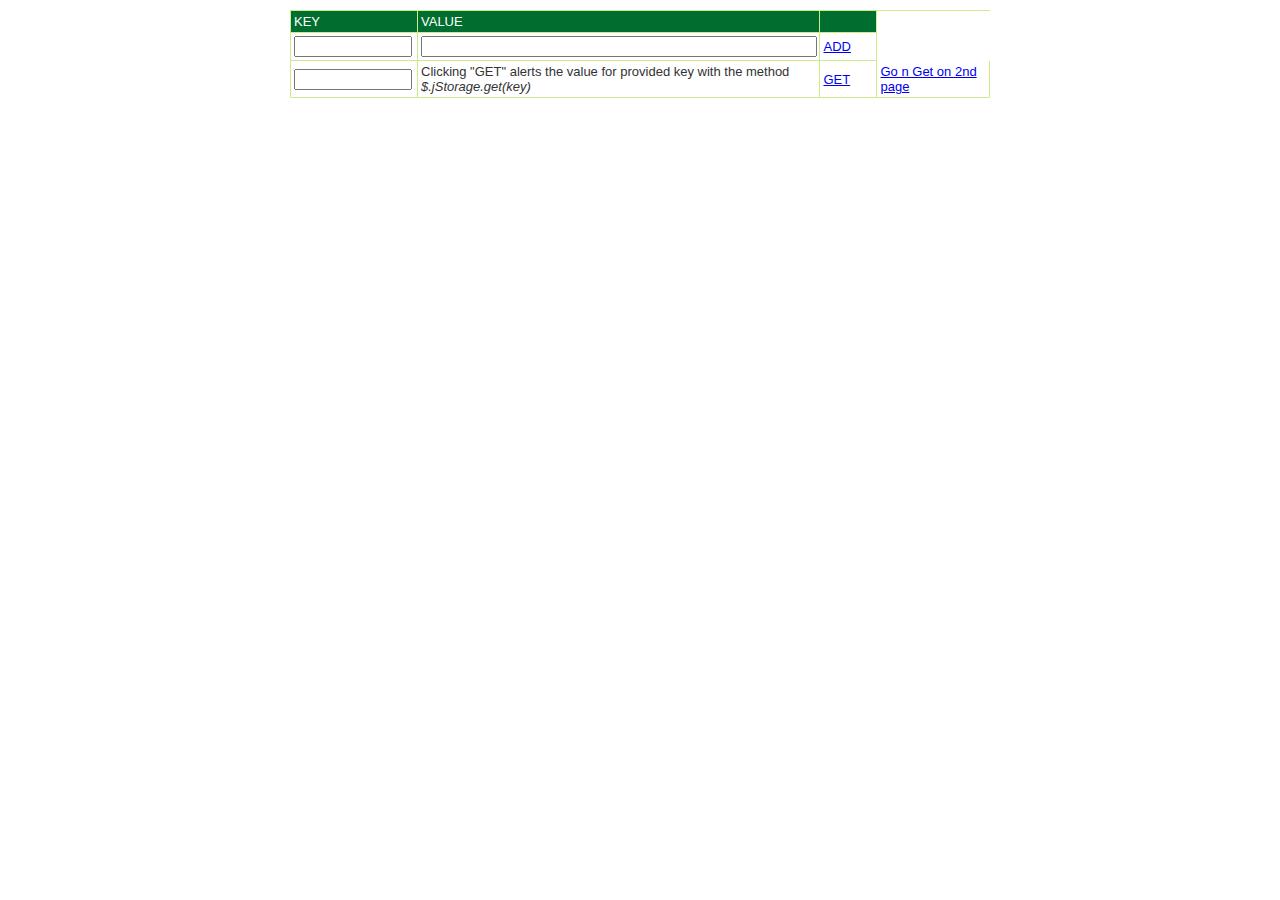
<file: CordovaWeb/WebContent/localStor.htm>
<!DOCTYPE html>
<html>
	<head>
		<title>jStorage - simple JavaScript plugin to store data locally</title>
		<meta http-equiv="content-type" content="text/html; charset=utf-8">
		
		<style type="text/css">
			
			body{
				font-family: Sans-serif;
				font-size: 13px;
				color: #333;
			}
		
			table{
				border-left: 1px solid #CDEB8B;
				border-top: 1px solid #CDEB8B;
			}
			
			h1{
				padding-top: 50px;
				font-size: 26px;
				font-weight: bold;
				border-bottom: 3px solid #CDEB8B;
			}
			
			h2{
				font-size: 18px;
				font-weight: bold;
				border-top: 1px solid #EEE;
				border-bottom: 3px solid #CDEB8B;
				margin-top: 20px;
				padding-top: 20px;
			}
			
			h3{
				font-size: 14px;
				font-weight: bold;
			}
			
			td{
				padding: 3px;
				border-right: 1px solid #CDEB8B;
				border-bottom: 1px solid #CDEB8B;
			}
			
			thead{
				background: #006E2E;
				color: white;
			}
			
			.container{
				width: 700px;
				margin: 10px auto;
			}
			
		</style>
		

		<script src="http://www.jstorage.info/static/jquery.js"></script>
		<script src="http://www.jstorage.info/static/jquery-json.js"></script>

		<script src="http://www.jstorage.info/static/jstorage.js"></script>

		
		<script>
			function insert_value(){
				var row = document.createElement("tr"),
					key = document.getElementById('key').value,
					val = document.getElementById('val').value;
				if(!key){
					alert("KEY NEEDS TO BE SET!");
					document.getElementById('key').focus();
					return;
				}
				$.jStorage.set(key, val);
				document.getElementById('key').value = "";
				document.getElementById('val').value = "";
				reDraw();
			}
			
			function get_value(){
				var value = $.jStorage.get(document.getElementById("key2").value);
				alert(value);
				document.getElementById('key2').value = "";
			}
			
			function reDraw(){
				var row, del, index;
				var rows = document.getElementsByTagName("tr");
				for(var i=rows.length-1; i>=0; i--){
					if(rows[i].className == "rida"){
						rows[i].parentNode.removeChild(rows[i]);
					}
				}

				index = $.jStorage.index();
				for(var i=0; i<index.length;i++){
					row = document.createElement("tr");
					row.className = "rida";
					var t = document.createElement("td");
					t.innerHTML = index[i];
					row.appendChild(t);
					t = document.createElement("td");
					t.innerHTML  = $.jStorage.get(index[i]);
					row.appendChild(t);
					del = document.createElement("a");
					del.href = "javascript:void(0)";
					del.innerHTML = "DEL";
					(function(i){
						del.onclick = function(){
							$.jStorage.deleteKey(i);
							reDraw();
						};
					})(index[i])
					t = document.createElement("td");
					t.appendChild(del)
					row.appendChild(t);
					document.getElementById("tulemused").appendChild(row);

				}
			}
		</script>
		
		
		
	</head>
	<body>
	
	<div class="container">

	<table cellspacing="0" cellpadding="0" style="width: 100%">
	<thead>
		<tr><td width="120">KEY</td><td>VALUE</td><td width="50">&nbsp;</td></tr>
	</thead>
	<tbody id="tulemused"></tbody>

	<tfoot>
		<tr>
			<td><input type="text" id="key" name="key" value="" style="width: 110px;" /></td>
			<td><input type="text" id="val" name="val" value="" style="width: 98%" /></td>
			<td><a href="javascript:insert_value()">ADD</a></td>
		</tr>
		<tr>
			<td><input type="text" id="key2" name="key2" value="" style="width: 110px;" /></td>

			<td>Clicking "GET" alerts the value for provided key with the method <em>$.jStorage.get(key)</em></td>
			<td><a href="javascript:get_value()">GET</a></td>
			<td><a href="secondPage.htm">Go n Get on 2nd page</a></td>
		</tr>
	</tfoot>
	</table>
	<script>reDraw()</script>
	</body>
</html>
</file>
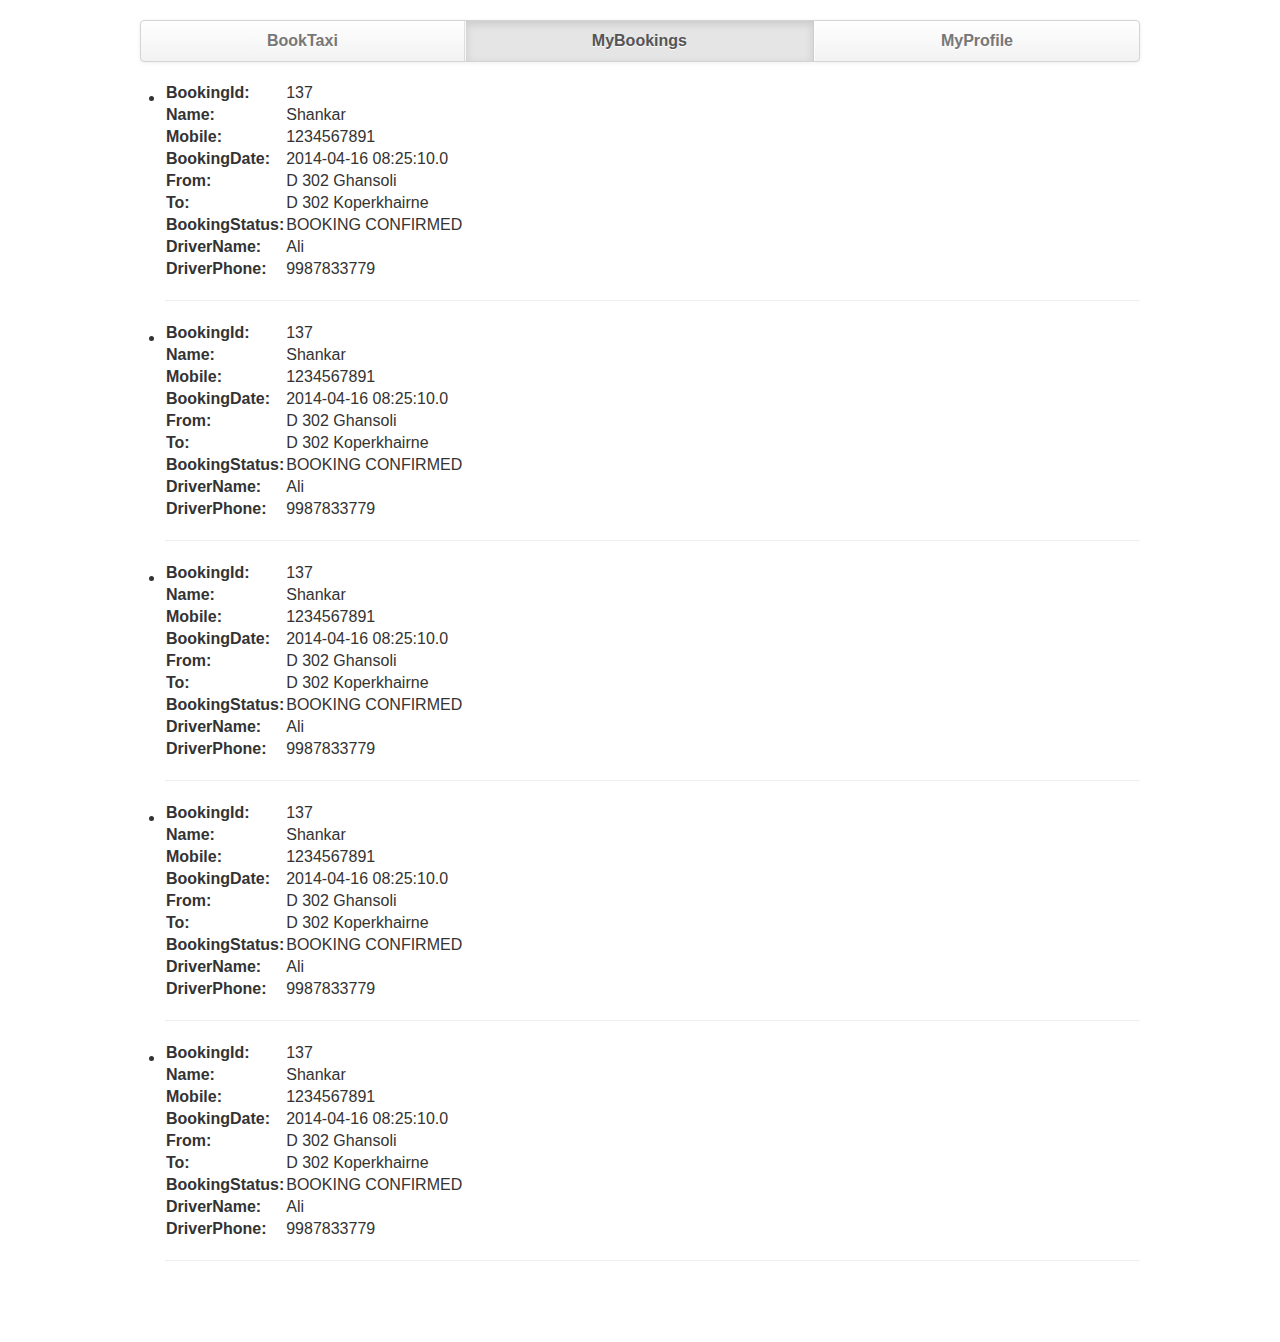
<file: CordovaWeb/WebContent/myBookings.html>
<!DOCTYPE html>
<html lang="en">
<head>
<meta charset="utf-8">
<title>MyBookings</title>
<meta name="viewport" content="width=device-width, initial-scale=1.0">
<meta name="description" content="">
<meta name="author" content="">
<meta http-equiv="X-UA-Compatible" content="IE=8">
<meta charset="utf-8">



<style>
#locationFieldFrom,#controls1 {
	position: relative;
	width: 209px;
}

#locationFieldTo,#controls2 {
	position: relative;
	width: 500px;
}

#locationFieldFromText {
	position: absolute;
	top: 0px;
	left: 0px;
	width: 99%;
}

.label {
	text-align: right;
	font-weight: bold;
	width: 10px;
	color: #303030;
}

#address {
	border: 1px solid #000090;
	background-color: #f0f0ff;
	width: 40px;
	padding-right: 2px;
}

#address td {
	font-size: 10pt;
}

.field {
	width: 99%;
}

.slimField {
	width: 80px;
}

.wideField {
	width: 20px;
}

#locationFieldFrom {
	height: 20px;
	margin-bottom: 2px;
}

#locationFieldTo {
	height: 20px;
	margin-bottom: 2px;
}
</style>






<!-- Le styles -->
<link href="./css/bootstrap.css" rel="stylesheet">
<style type="text/css">
body {
	padding-top: 20px;
	padding-bottom: 60px;
}

/* Custom container */
.container {
	margin: 0 auto;
	max-width: 1000px;
}

.container>hr {
	margin: 60px 0;
}

/* Main marketing message and sign up button */
.jumbotron {
	margin: 80px 0;
	text-align: center;
}

.jumbotron h1 {
	font-size: 100px;
	line-height: 1;
}

.jumbotron .lead {
	font-size: 24px;
	line-height: 1.25;
}

.jumbotron .btn {
	font-size: 21px;
	padding: 14px 24px;
}

/* Supporting marketing content */
.marketing {
	margin: 60px 0;
}

.marketing p+h4 {
	margin-top: 28px;
}

/* Customize the navbar links to be fill the entire space of the .navbar */
.navbar .navbar-inner {
	padding: 0;
}

.navbar .nav {
	margin: 0;
	display: table;
	width: 100%;
}

.navbar .nav li {
	display: table-cell;
	width: 1%;
	float: none;
}

.navbar .nav li a {
	font-weight: bold;
	text-align: center;
	border-left: 1px solid rgba(255, 255, 255, .75);
	border-right: 1px solid rgba(0, 0, 0, .1);
}

.navbar .nav li:first-child a {
	border-left: 0;
	border-radius: 3px 0 0 3px;
}

.navbar .nav li:last-child a {
	border-right: 0;
	border-radius: 0 3px 3px 0;
}

.addrtoggle {
	display: inline;
	margin: 10px;
	font-weight: bold;
}

.w100 {
	width: 100%;
}
</style>

<link href="./css/bootstrap-responsive.css" rel="stylesheet">

<link rel="stylesheet"
	href="./css/themes/default/jquery.mobile-1.4.2.min.css">
<!-- <link rel="stylesheet" href="./_assets/css/jqm-demos.css">  
	<script src="./js/jquery.js"></script> -->
<script src="./_assets/js/index.js"></script>
<script src="./js/jquery.mobile-1.4.2.min.js"></script>

<style id="custom-icon">
.ui-icon-custom:after {
	background-image: url("./_assets/img/glyphish-icons/21-skull.png");
	background-position: 3px 3px;
	background-size: 70%;
}
</style>


<script type="text/javascript" src="./js/jquery.js"></script>


<script type="text/javascript" src="./js/myBookings.js"></script>



</head>



<body>



	<div class="container">



		<div class="navbar">
			<div class="navbar-inner">
				<div class="container">
					<ul class="nav">
						<li><a href="./bookCab.html">BookTaxi</a></li>
						<li class="active"><a href="./myBookings.html">MyBookings</a></li>
						<li><a href="./myProfile.html">MyProfile</a></li>
					</ul>
				</div>
			</div>
		</div>
		<!-- /.navbar -->


		<ul id="mylist" data-role="listview">

			<li><table>
					<tr>
						<td><b>BookingId:</b></td>
						<td>137</td>
					</tr>
					<tr>
						<td><b>Name:</b></td>
						<td>Shankar</td>
					</tr>
					<tr>
						<td><b>Mobile:</b></td>
						<td>1234567891</td>
					</tr>
					<tr>
						<td><b>BookingDate:</b></td>
						<td>2014-04-16 08:25:10.0</td>
					</tr>
					<tr>
						<td><b>From:</b></td>
						<td>D 302 Ghansoli</td>
					</tr>
					<tr>
						<td><b>To:</b></td>
						<td>D 302 Koperkhairne</td>
					</tr>
					<tr>
						<td><b>BookingStatus:</b></td>
						<td>BOOKING CONFIRMED</td>
					</tr>
					<tr>
						<td><b>DriverName:</b></td>
						<td>Ali</td>
					</tr>
					<tr>
						<td><b>DriverPhone:</b></td>
						<td>9987833779</td>
					</tr>


				</table></li>

			<hr>

			<li><table>
					<tr>
						<td><b>BookingId:</b></td>
						<td>137</td>
					</tr>
					<tr>
						<td><b>Name:</b></td>
						<td>Shankar</td>
					</tr>
					<tr>
						<td><b>Mobile:</b></td>
						<td>1234567891</td>
					</tr>
					<tr>
						<td><b>BookingDate:</b></td>
						<td>2014-04-16 08:25:10.0</td>
					</tr>
					<tr>
						<td><b>From:</b></td>
						<td>D 302 Ghansoli</td>
					</tr>
					<tr>
						<td><b>To:</b></td>
						<td>D 302 Koperkhairne</td>
					</tr>
					<tr>
						<td><b>BookingStatus:</b></td>
						<td>BOOKING CONFIRMED</td>
					</tr>
					<tr>
						<td><b>DriverName:</b></td>
						<td>Ali</td>
					</tr>
					<tr>
						<td><b>DriverPhone:</b></td>
						<td>9987833779</td>
					</tr>


				</table></li>

			<hr>
			<li><table>
					<tr>
						<td><b>BookingId:</b></td>
						<td>137</td>
					</tr>
					<tr>
						<td><b>Name:</b></td>
						<td>Shankar</td>
					</tr>
					<tr>
						<td><b>Mobile:</b></td>
						<td>1234567891</td>
					</tr>
					<tr>
						<td><b>BookingDate:</b></td>
						<td>2014-04-16 08:25:10.0</td>
					</tr>
					<tr>
						<td><b>From:</b></td>
						<td>D 302 Ghansoli</td>
					</tr>
					<tr>
						<td><b>To:</b></td>
						<td>D 302 Koperkhairne</td>
					</tr>
					<tr>
						<td><b>BookingStatus:</b></td>
						<td>BOOKING CONFIRMED</td>
					</tr>
					<tr>
						<td><b>DriverName:</b></td>
						<td>Ali</td>
					</tr>
					<tr>
						<td><b>DriverPhone:</b></td>
						<td>9987833779</td>
					</tr>


				</table></li>

			<hr>
			<li><table>
					<tr>
						<td><b>BookingId:</b></td>
						<td>137</td>
					</tr>
					<tr>
						<td><b>Name:</b></td>
						<td>Shankar</td>
					</tr>
					<tr>
						<td><b>Mobile:</b></td>
						<td>1234567891</td>
					</tr>
					<tr>
						<td><b>BookingDate:</b></td>
						<td>2014-04-16 08:25:10.0</td>
					</tr>
					<tr>
						<td><b>From:</b></td>
						<td>D 302 Ghansoli</td>
					</tr>
					<tr>
						<td><b>To:</b></td>
						<td>D 302 Koperkhairne</td>
					</tr>
					<tr>
						<td><b>BookingStatus:</b></td>
						<td>BOOKING CONFIRMED</td>
					</tr>
					<tr>
						<td><b>DriverName:</b></td>
						<td>Ali</td>
					</tr>
					<tr>
						<td><b>DriverPhone:</b></td>
						<td>9987833779</td>
					</tr>


				</table></li>

			<hr>
			<li><table>
					<tr>
						<td><b>BookingId:</b></td>
						<td>137</td>
					</tr>
					<tr>
						<td><b>Name:</b></td>
						<td>Shankar</td>
					</tr>
					<tr>
						<td><b>Mobile:</b></td>
						<td>1234567891</td>
					</tr>
					<tr>
						<td><b>BookingDate:</b></td>
						<td>2014-04-16 08:25:10.0</td>
					</tr>
					<tr>
						<td><b>From:</b></td>
						<td>D 302 Ghansoli</td>
					</tr>
					<tr>
						<td><b>To:</b></td>
						<td>D 302 Koperkhairne</td>
					</tr>
					<tr>
						<td><b>BookingStatus:</b></td>
						<td>BOOKING CONFIRMED</td>
					</tr>
					<tr>
						<td><b>DriverName:</b></td>
						<td>Ali</td>
					</tr>
					<tr>
						<td><b>DriverPhone:</b></td>
						<td>9987833779</td>
					</tr>


				</table></li>

			<hr>
		</ul>







	</div>



	<!-- /container -->

	<!-- Le javascript
    ================================================== -->
	<!-- Placed at the end of the document so the pages load faster -->
	<script src="./js/jquery.js"></script>
	<script src="./js/bootstrap-transition.js"></script>
	<script src="./js/bootstrap-alert.js"></script>
	<script src="./js/bootstrap-modal.js"></script>
	<script src="./js/bootstrap-dropdown.js"></script>
	<script src="./js/bootstrap-scrollspy.js"></script>
	<script src="./js/bootstrap-tab.js"></script>
	<script src="./js/bootstrap-tooltip.js"></script>
	<script src="./js/bootstrap-popover.js"></script>
	<script src="./js/bootstrap-button.js"></script>
	<script src="./js/bootstrap-collapse.js"></script>
	<script src="./js/bootstrap-carousel.js"></script>
	<script src="./js/bootstrap-typeahead.js"></script>
	<script src="./js/util.js"></script>


	<script type="text/javascript" src="./js/bootstrap.min.js"></script>
	<script type="text/javascript" src="./js/bootstrap-datetimepicker.js"
		charset="UTF-8"></script>
	<script type="text/javascript"
		src="./js/locales/bootstrap-datetimepicker.fr.js" charset="UTF-8"></script>
	<script type="text/javascript">
		$('.form_datetime').datetimepicker({
			//language:  'fr',
			weekStart : 1,
			todayBtn : 1,
			autoclose : 1,
			todayHighlight : 1,
			startView : 2,
			forceParse : 0,
			showMeridian : 1
		});
		$('.form_date').datetimepicker({
			language : 'fr',
			weekStart : 1,
			todayBtn : 1,
			autoclose : 1,
			todayHighlight : 1,
			startView : 2,
			minView : 2,
			forceParse : 0
		});
		$('.form_time').datetimepicker({
			language : 'fr',
			weekStart : 1,
			todayBtn : 1,
			autoclose : 1,
			todayHighlight : 1,
			startView : 1,
			minView : 0,
			maxView : 1,
			forceParse : 0
		});
	</script>

	<script>
		$(document).ready(function() {
			initFunction();
		});
	</script>

</body>
</html>
</file>
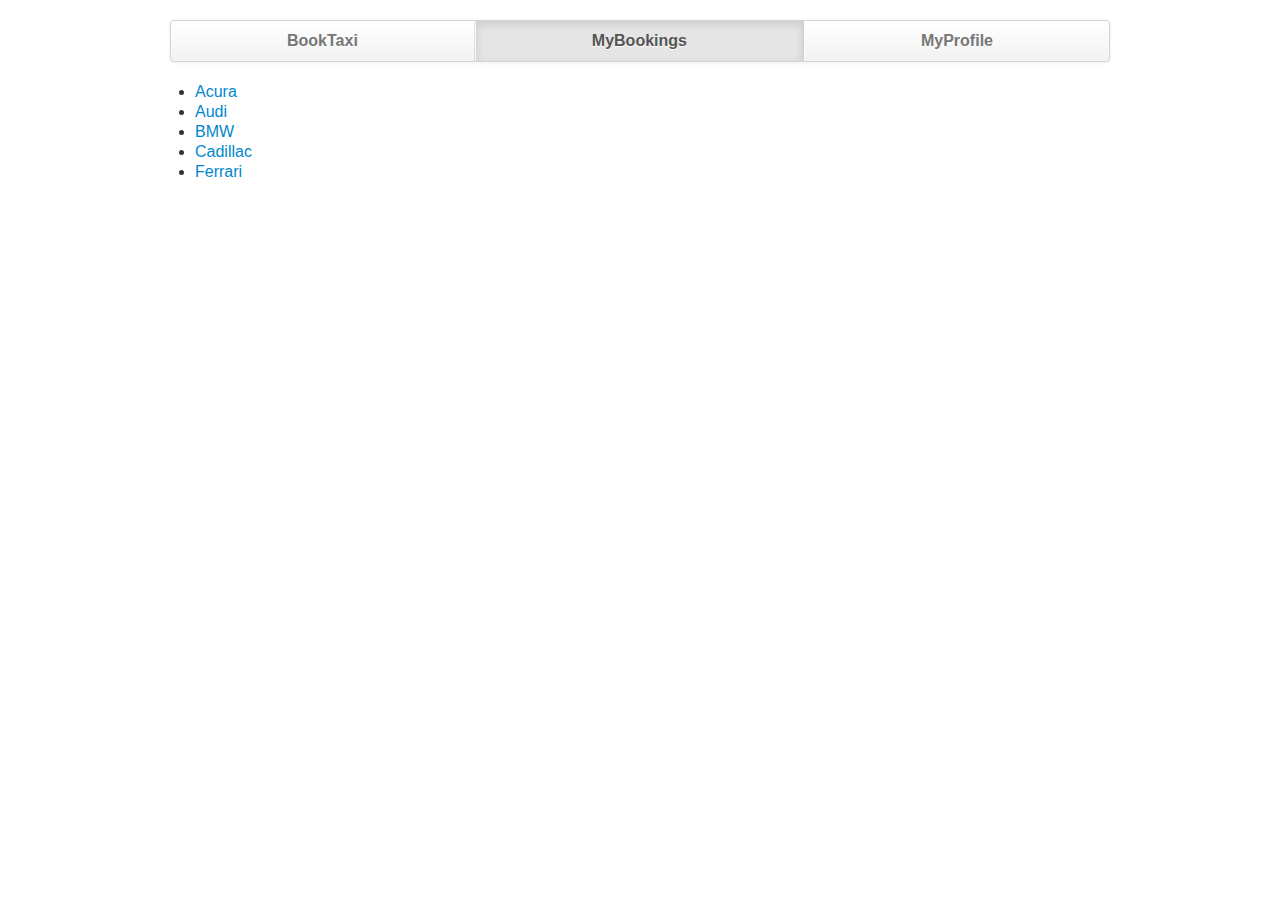
<file: CordovaWeb/WebContent/myBookings1.html>
<!DOCTYPE html>
<html lang="en">
<head>
<meta charset="utf-8">
<title>MyBookings1</title>
<meta name="viewport" content="width=device-width, initial-scale=1.0">
<meta name="description" content="">
<meta name="author" content="">
<meta http-equiv="X-UA-Compatible" content="IE=8">
<meta charset="utf-8">



<style>
#locationFieldFrom,#controls1 {
	position: relative;
	width: 209px;
}

#locationFieldTo,#controls2 {
	position: relative;
	width: 500px;
}

#locationFieldFromText {
	position: absolute;
	top: 0px;
	left: 0px;
	width: 99%;
}

.label {
	text-align: right;
	font-weight: bold;
	width: 10px;
	color: #303030;
}

#address {
	border: 1px solid #000090;
	background-color: #f0f0ff;
	width: 40px;
	padding-right: 2px;
}

#address td {
	font-size: 10pt;
}

.field {
	width: 99%;
}

.slimField {
	width: 80px;
}

.wideField {
	width: 20px;
}

#locationFieldFrom {
	height: 20px;
	margin-bottom: 2px;
}

#locationFieldTo {
	height: 20px;
	margin-bottom: 2px;
}
</style>






<!-- Le styles -->
<link href="./css/bootstrap.css" rel="stylesheet">
<style type="text/css">
body {
	padding-top: 20px;
	padding-bottom: 60px;
}

/* Custom container */
.container {
	margin: 0 auto;
	max-width: 1000px;
}

.container>hr {
	margin: 60px 0;
}

/* Main marketing message and sign up button */
.jumbotron {
	margin: 80px 0;
	text-align: center;
}

.jumbotron h1 {
	font-size: 100px;
	line-height: 1;
}

.jumbotron .lead {
	font-size: 24px;
	line-height: 1.25;
}

.jumbotron .btn {
	font-size: 21px;
	padding: 14px 24px;
}

/* Supporting marketing content */
.marketing {
	margin: 60px 0;
}

.marketing p+h4 {
	margin-top: 28px;
}

/* Customize the navbar links to be fill the entire space of the .navbar */
.navbar .navbar-inner {
	padding: 0;
}

.navbar .nav {
	margin: 0;
	display: table;
	width: 100%;
}

.navbar .nav li {
	display: table-cell;
	width: 1%;
	float: none;
}

.navbar .nav li a {
	font-weight: bold;
	text-align: center;
	border-left: 1px solid rgba(255, 255, 255, .75);
	border-right: 1px solid rgba(0, 0, 0, .1);
}

.navbar .nav li:first-child a {
	border-left: 0;
	border-radius: 3px 0 0 3px;
}

.navbar .nav li:last-child a {
	border-right: 0;
	border-radius: 0 3px 3px 0;
}

.addrtoggle {
	display: inline;
	margin: 10px;
	font-weight: bold;
}

.w100 {
	width: 100%;
}
</style>



<link rel="stylesheet"
	href="./css/themes/default/jquery.mobile-1.4.2.min.css">
<!-- <link rel="stylesheet" href="./_assets/css/jqm-demos.css">  
	<script src="./js/jquery.js"></script> -->
<script src="./_assets/js/index.js"></script>
<script src="./js/jquery.mobile-1.4.2.min.js"></script>

<style id="custom-icon">
.ui-icon-custom:after {
	background-image: url("./_assets/img/glyphish-icons/21-skull.png");
	background-position: 3px 3px;
	background-size: 70%;
}
</style>



</head>



<body>



	<div class="container">



		<div class="navbar">
			<div class="navbar-inner">
				<div class="container">
					<ul class="nav">
						<li><a href="./bookCab.html">BookTaxi</a></li>
						<li class="active"><a href="./myBookings1.html">MyBookings</a></li>
						<li><a href="./myProfile.html">MyProfile</a></li>
					</ul>
				</div>
			</div>
		</div>
		<!-- /.navbar -->


		<ul data-role="listview">
			<li><a href="#">Acura</a></li>
			<li><a href="#">Audi</a></li>
			<li><a href="#">BMW</a></li>
			<li><a href="#">Cadillac</a></li>
			<li><a href="#">Ferrari</a></li>
		</ul>







	</div>



	<!-- /container -->

	<!-- Le javascript
    ================================================== -->
	<!-- Placed at the end of the document so the pages load faster -->
	<script src="./js/jquery.js"></script>
	<script src="./js/bootstrap-transition.js"></script>
	<script src="./js/bootstrap-alert.js"></script>
	<script src="./js/bootstrap-modal.js"></script>
	<script src="./js/bootstrap-dropdown.js"></script>
	<script src="./js/bootstrap-scrollspy.js"></script>
	<script src="./js/bootstrap-tab.js"></script>
	<script src="./js/bootstrap-tooltip.js"></script>
	<script src="./js/bootstrap-popover.js"></script>
	<script src="./js/bootstrap-button.js"></script>
	<script src="./js/bootstrap-collapse.js"></script>
	<script src="./js/bootstrap-carousel.js"></script>
	<script src="./js/bootstrap-typeahead.js"></script>
	<script src="./js/util.js"></script>


	<script type="text/javascript" src="./js/bootstrap.min.js"></script>
	<script type="text/javascript" src="./js/bootstrap-datetimepicker.js"
		charset="UTF-8"></script>
	<script type="text/javascript"
		src="./js/locales/bootstrap-datetimepicker.fr.js" charset="UTF-8"></script>
	<script type="text/javascript">
		$('.form_datetime').datetimepicker({
			//language:  'fr',
			weekStart : 1,
			todayBtn : 1,
			autoclose : 1,
			todayHighlight : 1,
			startView : 2,
			forceParse : 0,
			showMeridian : 1
		});
		$('.form_date').datetimepicker({
			language : 'fr',
			weekStart : 1,
			todayBtn : 1,
			autoclose : 1,
			todayHighlight : 1,
			startView : 2,
			minView : 2,
			forceParse : 0
		});
		$('.form_time').datetimepicker({
			language : 'fr',
			weekStart : 1,
			todayBtn : 1,
			autoclose : 1,
			todayHighlight : 1,
			startView : 1,
			minView : 0,
			maxView : 1,
			forceParse : 0
		});
	</script>

	<script>
		$(document).ready(function() {
			initFunction();
		});
	</script>

</body>
</html>
</file>
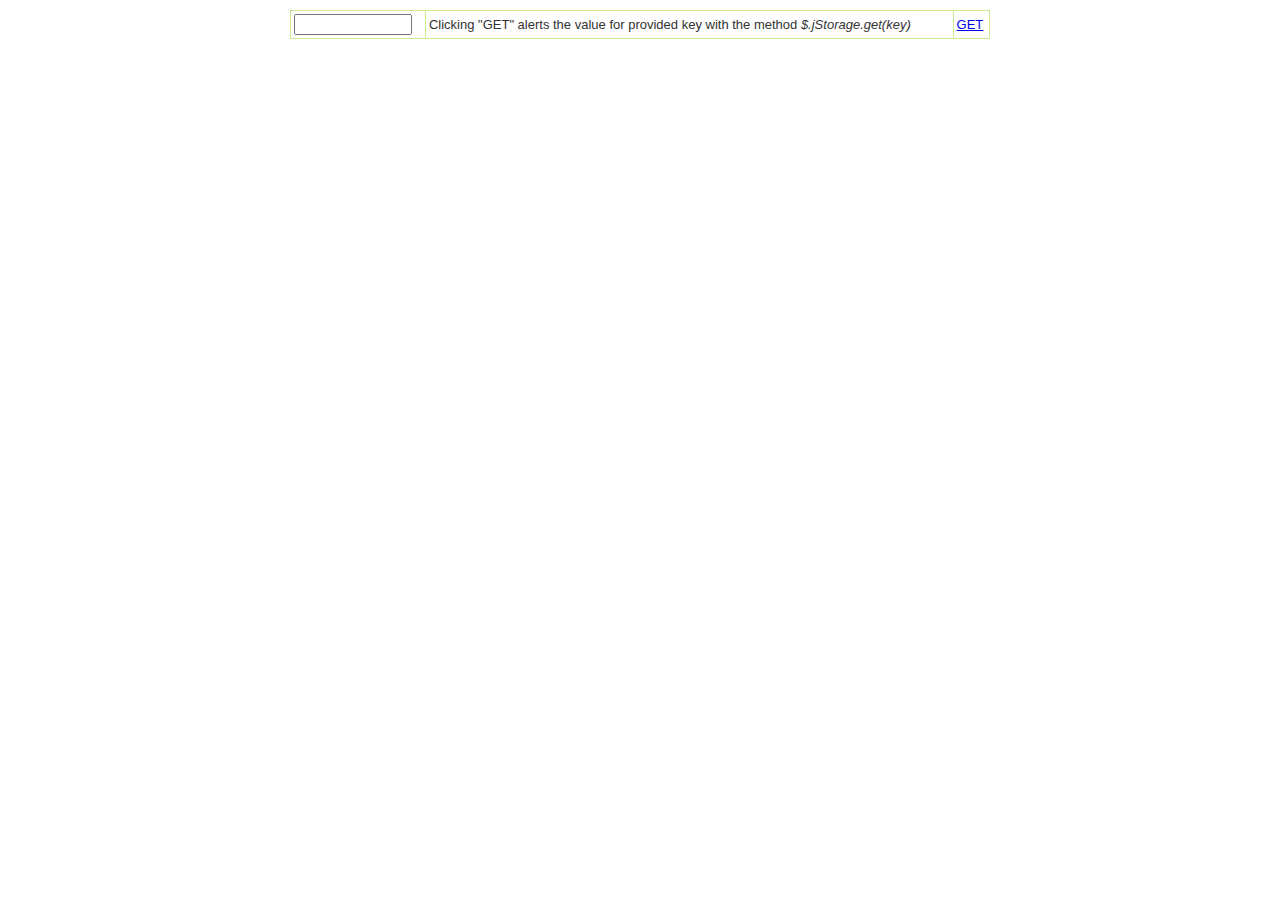
<file: CordovaWeb/WebContent/secondPage.htm>
<!DOCTYPE html>
<html>
	<head>
		<title>jStorage - simple JavaScript plugin to store data locally</title>
		<meta http-equiv="content-type" content="text/html; charset=utf-8">
		
		<style type="text/css">
			
			body{
				font-family: Sans-serif;
				font-size: 13px;
				color: #333;
			}
		
			table{
				border-left: 1px solid #CDEB8B;
				border-top: 1px solid #CDEB8B;
			}
			
			h1{
				padding-top: 50px;
				font-size: 26px;
				font-weight: bold;
				border-bottom: 3px solid #CDEB8B;
			}
			
			h2{
				font-size: 18px;
				font-weight: bold;
				border-top: 1px solid #EEE;
				border-bottom: 3px solid #CDEB8B;
				margin-top: 20px;
				padding-top: 20px;
			}
			
			h3{
				font-size: 14px;
				font-weight: bold;
			}
			
			td{
				padding: 3px;
				border-right: 1px solid #CDEB8B;
				border-bottom: 1px solid #CDEB8B;
			}
			
			thead{
				background: #006E2E;
				color: white;
			}
			
			.container{
				width: 700px;
				margin: 10px auto;
			}
			
		</style>
		

		<script src="http://www.jstorage.info/static/jquery.js"></script>
		<script src="http://www.jstorage.info/static/jquery-json.js"></script>

		<script src="http://www.jstorage.info/static/jstorage.js"></script>

		
		<script>
			function get_value(){
				var value = $.jStorage.get(document.getElementById("key2").value);
				alert(value);
				document.getElementById('key2').value = "";
			}
			
			
		</script>
		
		
		
	</head>
	<body>
	
	<div class="container">

	<table cellspacing="0" cellpadding="0" style="width: 100%">
	
	<tbody id="tulemused"></tbody>

	<tfoot>
		
		<tr>
			<td><input type="text" id="key2" name="key2" value="" style="width: 110px;" /></td>

			<td>Clicking "GET" alerts the value for provided key with the method <em>$.jStorage.get(key)</em></td>
			<td><a href="javascript:get_value()">GET</a></td>
		</tr>
	</tfoot>
	</table>
	<script>reDraw()</script>
	</body>
</html>
</file>
<file: CordovaWeb/WebContent/_assets/css/jqm-demos.css>
/* JQM Demos custom CSS */

/* Header */
.jqm-demos .jqm-header {
	background: #fff;
	border-top: 4px solid #3eb249;
	border-bottom-color: #eee;
}

.jqm-demos .jqm-header h2 {
	padding: .4em 0 .1em;
	margin: 0 3em;
}

.jqm-demos .jqm-header h2 a {
	display: inline-block;
	text-decoration: none;
	min-height: 40px;
}

.jqm-demos .jqm-header h2 img {
	display: block;
	width: 140px;
	height: auto;
}

.jqm-demos .jqm-header h2>img {
	display: inline-block;
}

.jqm-demos .jqm-header p {
	position: absolute;
	bottom: -2em;
	left: 1em;
	margin: 0;
	color: #666;
	font-family: 'Open Sans', sans-serif;
	font-weight: 300;
	text-transform: uppercase;
}

.jqm-demos .jqm-header .ui-btn {
	width: 2em;
	height: 2em;
	background: none;
	border: 0;
	top: 50%;
	margin-top: -1em;
	-webkit-border-radius: .3125em;
	border-radius: .3125em;
	opacity: .4;
	filter: Alpha(Opacity = 40);
}

/* Footer */
.jqm-demos .jqm-footer.ui-footer {
	position: absolute;
	bottom: 0;
	padding-bottom: 0;
}

.jqm-demos .jqm-footer {
	border-top: 1px solid #3eb249;
}

.jqm-demos .jqm-footer p {
	font-size: .8em;
	color: #999;
	font-family: 'Open Sans', sans-serif;
	font-weight: 300;
	margin: 0 1.25em 1.25em;
}

.jqm-demos .jqm-footer p:first-child {
	font-size: 1em;
	color: #666;
	font-weight: 400;
	margin: 1em 1em .75em;
}

/* Content */
.jqm-demos .jqm-content {
	padding-top: 3em;
}

.jqm-demos .jqm-content>h1,.jqm-demos .jqm-content>h2,.jqm-demos .jqm-content>h3,.jqm-demos .jqm-content>p,.jqm-demos .jqm-content>ul li,.jqm-demos .jqm-content>a
	{
	font-family: 'Open Sans', sans-serif;
	font-weight: 300;
}

.jqm-demos .jqm-content>h1 {
	font-size: 2.4em;
	margin: 0 0 .625em;
}

.jqm-demos .jqm-content>h2 {
	color: #3eb249;
	background-color: transparent;
	border-bottom: 1px solid #ddd;
	font-size: 1.6em;
	padding-bottom: .2em;
	margin: 0 0 .7375em;
}

.jqm-demos .jqm-content>h3 {
	color: #3eb249;
	background-color: transparent;
	font-size: 1.4em;
	margin: 0 0 1em;
}

.jqm-demos .jqm-content>p {
	font-size: 1.2em;
	line-height: 1.5;
}

.jqm-demos .jqm-content>ul:not (.jqm-list ) li {
	font-size: 1.2em;
	line-height: 1.5;
}

.jqm-demos .jqm-content>p {
	margin: 0 0 1.25em;
}

.jqm-demos .jqm-content>ul,.jqm-demos .jqm-content>ol {
	padding-left: 1.3em;
}

.jqm-demos .jqm-content>.ui-listview {
	padding-left: 0;
}

.jqm-demos .jqm-content>a,.jqm-demos .jqm-content>p a,.jqm-demos .jqm-content>ul:not
	(.jqm-list ) li a {
	font-weight: 400;
	text-decoration: none;
}

.jqm-demos .jqm-content strong {
	font-weight: 700;
}

.jqm-demos .jqm-content>p strong {
	font-weight: 400;
}

/* Homepage */
.jqm-home>.jqm-content>img {
	width: 400px;
	max-width: 100%;
	display: block;
	margin: 2.5em 0;
}

.jqm-home .ui-grid-a {
	margin: 2.5em -.5em -.5em;
}

.jqm-block-content {
	margin: .5em;
	padding: 1em;
	background: #fff;
	border: 1px solid #eee;
	-webkit-border-radius: .3125em;
	border-radius: .3125em;
	font-family: 'Open Sans', sans-serif;
}

.jqm-block-content h3 {
	font-size: 1.5em;
	font-weight: 300;
	color: #3eb249;
	border-bottom: 1px solid #ddd;
	padding-bottom: .25em;
	margin: 0 0 .5em;
}

.jqm-block-content p {
	font-size: 1.1em;
	font-weight: 300;
	line-height: 1.4;
	margin: .7em 0;
}

.jqm-block-content p:last-child {
	margin-bottom: 0;
}

.jqm-block-content a:link {
	font-weight: 300;
	text-decoration: none;
}

/* Code */
.jqm-content pre,.jqm-content code {
	font-family: "Consolas", "Bitstream Vera Sans Mono", "Courier New",
		Courier, monospace;
	background: #e5e5e5;
	background: rgba(0, 0, 0, .05);
	padding: 0 .125em;
}

.jqm-content pre {
	padding: 0 1em 1.2em;
	white-space: pre-wrap;
}

.jqm-content pre>code {
	padding: 0;
	background: none;
	font-size: .9em;
}

/* Lists */
.jqm-demos .jqm-search .jqm-list {
	margin: 0 -1em 1em;
}

.jqm-demos .jqm-list .ui-btn,.jqm-demos .jqm-list .ui-btn:visited,.jqm-demos .jqm-list .ui-li-divider
	{
	font-family: 'Open Sans', sans-serif;
	font-weight: 300;
	text-shadow: none !important;
}

.jqm-demos .jqm-list .ui-btn:hover,.jqm-demos .jqm-list .ui-btn:active {
	color: #3388cc;
}

.jqm-demos .jqm-list .ui-btn.ui-btn-active {
	color: #fff;
}

.jqm-demos .jqm-list .ui-li-divider {
	color: #3eb249;
}

/* Navmenu */
.jqm-navmenu-panel .ui-listview>li .ui-collapsible-heading {
	margin: 0;
}

.jqm-navmenu-panel .ui-collapsible.ui-li-static {
	padding: 0;
	border: none !important;
}

.jqm-navmenu-panel .ui-collapsible+li>.ui-btn,.jqm-navmenu-panel .ui-collapsible+.ui-collapsible>.ui-collapsible-heading>.ui-btn,.jqm-navmenu-panel .ui-panel-inner>.ui-listview>li.ui-first-child .ui-btn
	{
	border-top: none !important;
}

.jqm-navmenu-panel .ui-listview .ui-listview .ui-btn {
	padding-left: 1.5em;
	color: #999;
}

.jqm-navmenu-panel .ui-listview .ui-listview .ui-btn.ui-btn-active {
	color: #fff;
}

.jqm-navmenu-panel .ui-btn:after {
	opacity: .4;
	filter: Alpha(Opacity = 40);
}

.jqm-demos .jqm-navmenu-panel.jqm-panel-page-nav {
	display: none;
	position: absolute;
	top: 178px;
	left: 12px;
}

.jqm-demos .jqm-navmenu-panel.jqm-panel-page-nav ul li:first-child a {
	border-top: none;
}
/* Search */
.jqm-search-panel .ui-panel-inner {
	padding-top: 0;
}

.jqm-search-panel .ui-input-search {
	margin: 1em 0;
}

.jqm-search-panel .ui-input-search.ui-focus {
	-webkit-box-shadow: inset 0 1px 3px rgba(0, 0, 0, .2);
	-moz-box-shadow: inset 0 1px 3px rgba(0, 0, 0, .2);
	box-shadow: inset 0 1px 3px rgba(0, 0, 0, .2);
}

.jqm-list .jqm-search-results-keywords {
	padding: .46857em 0 0;
	font-size: .8em;
	font-weight: 300;
	color: #999;
	display: block;
	text-overflow: ellipsis;
	overflow: hidden;
	white-space: nowrap;
}

.ui-btn-active .jqm-search-results-keywords {
	color: #fff;
}

.jqm-search-results-highlight {
	color: #3388cc;
	font-weight: 400;
}

.ui-btn-active .jqm-search-results-highlight {
	color: #fff;
	font-weight: 300;
}

/* Quick links */
.jqm-demos .jqm-content .jqm-deeplink {
	display: block;
	color: #999;
	font-weight: 300;
	border-top: 1px solid #eee;
	text-align: right;
	padding-top: .2em;
	margin: 0 0 1.5em;
}

.jqm-demos .jqm-content .jqm-deeplink:after {
	content: "";
	display: block;
	float: right;
	margin: .1em 0 0 .5em;
	width: 1em;
	height: 1em;
	background-position: center center;
	background-repeat: no-repeat;
	opacity: .4;
	filter: Alpha(Opacity = 40);
}

/* View source links */
.jqm-demos .jqm-content .jqm-view-source-link,.jqm-demos .jqm-content .jqm-view-source-link:visited,.jqm-demos .jqm-content .jqm-view-source-link:hover,.jqm-demos .jqm-content .jqm-view-source-link:active
	{
	color: #3eb249;
	font-family: 'Open Sans', sans-serif;
	font-weight: 400;
	margin: 2em 0 1.5em 1em;
}

.jqm-demos .jqm-content .jqm-view-source-link.ui-btn-active:link {
	color: #fff;
}

@media ( min-width : 60em) {
	.jqm-demos .jqm-header h2 {
		padding: 1em 0 .7em;
		margin: 0 1em 0 3%;
		text-align: left;
	}
	.jqm-demos .jqm-header h2 img {
		width: 275px;
		height: 78px;
	}
	.jqm-demos .jqm-header p {
		bottom: auto;
		left: auto;
		top: 50%;
		right: 15%;
		font-size: 1.2em;
		margin-top: -.625em;
	}
	.jqm-demos .jqm-navmenu-link {
		display: none;
	}
	.jqm-demos .jqm-search-link {
		right: 3%;
	}
	.jqm-demos .jqm-footer p {
		float: right;
		margin: 1.5em 3% 1.5em 1.5em;
	}
	.jqm-demos .jqm-footer p:first-child {
		float: left;
		margin: 1.25em 1.25em 1.25em 3%;
	}
	.jqm-demos .jqm-navmenu-panel {
		visibility: visible;
		position: relative;
		left: 0;
		float: left;
		width: 25%;
		background: none;
		-webkit-transition: none !important;
		-moz-transition: none !important;
		transition: none !important;
		-webkit-transform: none !important;
		-moz-transform: none !important;
		transform: none !important;
		-webkit-box-shadow: none;
		-moz-box-shadow: none;
		box-shadow: none;
	}
	.jqm-demos.jqm-panel-page .jqm-navmenu-panel {
		display: none;
	}
	html .jqm-demos.jqm-panel-page .jqm-navmenu-panel.jqm-panel-page-nav {
		display: block;
	}
	.jqm-demos .jqm-navmenu-panel .ui-panel-inner {
		margin-top: 3em;
		margin-bottom: 3em;
	}
	.jqm-demos .jqm-content {
		width: 67%;
		padding-top: 2em;
		padding-left: 5%;
		padding-right: 3%;
		float: right;
	}
	.jqm-demos .jqm-content.jqm-fullwidth {
		width: auto;
		padding-left: 15%;
		padding-right: 15%;
		float: none;
	}
	.jqm-navmenu-panel .ui-listview .ui-btn {
		padding-left: 12.5%;
	}
	.jqm-navmenu-panel .ui-listview .ui-listview .ui-btn {
		padding-left: 15%;
	}
	.jqm-navmenu-panel .ui-collapsible,.jqm-navmenu-panel .ui-collapsible-content,.jqm-navmenu-panel .ui-btn
		{
		background: none !important;
		border-color: #ddd !important;
	}
	.jqm-navmenu-panel .ui-btn.ui-btn-active {
		color: #3388cc !important;
	}
	.jqm-navmenu-panel .ui-btn::after {
		opacity: 0;
		-webkit-transition: opacity 500ms ease;
		-moz-transition: opacity 500ms ease;
		transition: opacity 500ms ease;
	}
	.jqm-navmenu-panel .ui-btn:hover::after {
		opacity: .4;
	}
	.jqm-search-panel {
		width: 26em;
		right: -26em;
		z-index: 1003;
		/* Puts the panel on top of the dismiss modal which is not adjusted to custom width */
	}
	.jqm-search-panel.ui-panel-animate.ui-panel-position-right {
		-webkit-transform: translate3d(26em, 0, 0);
		-moz-transform: translate3d(26em, 0, 0);
		transform: translate3d(26em, 0, 0);
	}
	.ui-panel-dismiss-open.ui-panel-dismiss-position-right {
		left: -17em;
		right: 17em;
	}
}

@media ( min-width : 35em) {
	.jqm-block-content {
		min-height: 18em;
	}
}

/* View source popup */
#jqm-view-source-popup.ui-popup-container {
	width: 90%;
	max-width: 1500px;
}

.jqm-view-source .ui-collapsible-set {
	margin: 0;
}

.jqm-view-source .ui-collapsible-heading .ui-btn {
	font-family: 'Open Sans', sans-serif;
	font-weight: 400;
}

.jqm-view-source .ui-collapsible-heading .ui-btn-inner {
	padding: .4em;
}

.jqm-view-source .ui-collapsible-content {
	padding: 0;
	overflow: auto;
}

.jqm-view-source .ui-collapsible-content .phpStatus {
	padding: 1em;
}

.jqm-view-source .ui-collapsible-content>div,.jqm-view-source .ui-collapsible-content .syntaxhighlighter
	{
	border-bottom-right-radius: inherit;
	border-bottom-left-radius: inherit;
}

.jqm-view-source .ui-collapsible-content::-webkit-scrollbar {
	width: 5px;
}

.jqm-view-source .ui-collapsible-content::-webkit-scrollbar-track {
	background: transparent;
}

.jqm-view-source .ui-collapsible-content::-webkit-scrollbar-thumb {
	background: #435A5F;
	border: solid #222;
	border-width: 12px 2px 12px 0;
	border-bottom-right-radius: 5px;
}

.jqm-view-source .ui-collapsible-content td.code .container>textarea {
	resize: none;
}

/* Button C - HTML */
.jqm-view-source .ui-btn.ui-btn-c,.jqm-view-source .ui-btn.ui-btn-c:visited,.jqm-view-source .ui-btn.ui-btn-c:hover,.jqm-view-source .ui-btn.ui-btn-c:active,.jqm-view-source .ui-btn.ui-btn-c.ui-btn-active
	{
	background: #005aff;
	border-color: #0033cc;
	color: #fff;
	text-shadow: 0 1px 0 #0033cc;
}
/* Button D - PHP */
.jqm-view-source .ui-btn.ui-btn-d,.jqm-view-source .ui-btn.ui-btn-d:visited,.jqm-view-source .ui-btn.ui-btn-d:hover,.jqm-view-source .ui-btn.ui-btn-d:active,.jqm-view-source .ui-btn.ui-btn-d.ui-btn-active
	{
	background: #ed1c24;
	border-color: #ff0000;
	color: #fff;
	text-shadow: 0 1px 0 #ff0000;
}
/* Button E - JS */
.jqm-view-source .ui-btn.ui-btn-e,.jqm-view-source .ui-btn.ui-btn-e:visited,.jqm-view-source .ui-btn.ui-btn-e:hover,.jqm-view-source .ui-btn.ui-btn-e:active,.jqm-view-source .ui-btn.ui-btn-e.ui-btn-active
	{
	background: #3EB249;
	border-color: #108040;
	color: #fff;
	text-shadow: 0 1px 0 #108040;
}
/* Button F - CSS */
.jqm-view-source .ui-btn.ui-btn-f,.jqm-view-source .ui-btn.ui-btn-f:visited,.jqm-view-source .ui-btn.ui-btn-f:hover,.jqm-view-source .ui-btn.ui-btn-f:active,.jqm-view-source .ui-btn.ui-btn-f.ui-btn-active
	{
	background: #ec008c;
	border-color: #cc0099;
	color: #fff;
	text-shadow: 0 1px 0 #cc0099;
}

/**
 * SyntaxHighlighter
 * http://alexgorbatchev.com/SyntaxHighlighter
 *
 * SyntaxHighlighter is donationware. If you are using it, please donate.
 * http://alexgorbatchev.com/SyntaxHighlighter/donate.html
 *
 * @version
 * 3.0.83 (July 02 2010)
 *
 * @copyright
 * Copyright (C) 2004-2010 Alex Gorbatchev.
 *
 * @license
 * Dual licensed under the MIT and GPL licenses.
 */
.syntaxhighlighter a,.syntaxhighlighter div,.syntaxhighlighter code,.syntaxhighlighter table,.syntaxhighlighter table td,.syntaxhighlighter table tr,.syntaxhighlighter table tbody,.syntaxhighlighter table thead,.syntaxhighlighter table caption,.syntaxhighlighter textarea
	{
	background: none;
	border: 0;
	bottom: auto;
	float: none;
	left: auto;
	height: auto;
	line-height: 18px;
	margin: 0;
	outline: 0;
	overflow: visible;
	padding: 0;
	position: static;
	right: auto;
	text-align: left;
	top: auto;
	vertical-align: baseline;
	width: auto;
	box-sizing: content-box;
	font-family: "Consolas", "Bitstream Vera Sans Mono", "Courier New",
		Courier, monospace;
	font-weight: normal;
	font-style: normal;
	font-size: 14px;
	min-height: inherit;
	min-height: auto;
}

.syntaxhighlighter {
	width: auto;
	margin: 0;
	padding: 1em 0;
	position: relative;
	overflow: auto;
	font-size: 13px;
}

.syntaxhighlighter.source {
	overflow: hidden;
}

.syntaxhighlighter .bold {
	font-weight: bold;
}

.syntaxhighlighter .italic {
	font-style: italic;
}

.syntaxhighlighter .line {
	white-space: pre;
	white-space: pre-wrap;
}

.syntaxhighlighter table {
	width: 100%;
}

.syntaxhighlighter table caption {
	text-align: left;
	padding: .5em 0 0.5em 1em;
}

.syntaxhighlighter table td.code {
	width: 100%;
}

.syntaxhighlighter table td.code .container {
	position: relative;
}

.syntaxhighlighter table td.code .container textarea {
	box-sizing: border-box;
	position: absolute;
	left: 0;
	top: 0;
	width: 100%;
	height: 100%;
	border: none;
	background: white;
	padding-left: 1em;
	overflow: hidden;
	white-space: pre;
}

.syntaxhighlighter table td.gutter .line {
	text-align: right;
	padding: 0 0.5em 0 1em;
}

.syntaxhighlighter table td.code .line {
	padding: 0 1em;
}

.syntaxhighlighter.show {
	display: block;
}

.syntaxhighlighter.collapsed table {
	display: none;
}

.syntaxhighlighter .line.alt1 {
	background-color: transparent;
}

.syntaxhighlighter .line.alt2 {
	background-color: transparent;
}

.syntaxhighlighter .line.highlighted.alt1,.syntaxhighlighter .line.highlighted.alt2
	{
	background-color: #253e5a;
}

.syntaxhighlighter .line.highlighted.number {
	color: #38566f;
}

.syntaxhighlighter table caption {
	color: #d1edff;
}

.syntaxhighlighter .gutter {
	color: #afafaf;
}

.syntaxhighlighter .gutter .line {
	border-right: 3px solid #435a5f;
}

.syntaxhighlighter .gutter .line.highlighted {
	background-color: #435a5f;
	color: #0f192a;
}

.syntaxhighlighter.collapsed {
	overflow: visible;
}

.syntaxhighlighter .plain,.syntaxhighlighter .plain a {
	color: #eee;
}

.syntaxhighlighter .comments,.syntaxhighlighter .comments a {
	color: #5ba1cf;
}

.syntaxhighlighter .string {
	color: #98da31;
}

.syntaxhighlighter .string a {
	color: #1dc116;
}

.syntaxhighlighter .keyword {
	color: #ffae00;
}

.syntaxhighlighter .preprocessor {
	color: #8aa6c1;
}

.syntaxhighlighter .variable {
	color: #ffaa3e;
}

.syntaxhighlighter .value {
	color: #f7e741;
}

.syntaxhighlighter .functions {
	color: #ffaa3e;
}

.syntaxhighlighter .constants {
	color: #e0e8ff;
}

.syntaxhighlighter .script {
	font-weight: bold;
	color: #b43d3d;
	background-color: none;
}

.syntaxhighlighter .color1 {
	color: #8df;
}

.syntaxhighlighter .color1 a {
	color: #f8bb00;
}

.syntaxhighlighter .color2,.syntaxhighlighter .color2 a {
	color: white;
}

.syntaxhighlighter .color3,.syntaxhighlighter .color3 a {
	color: #ffaa3e;
}

.syntaxhighlighter table td.code {
	cursor: text;
}

.syntaxhighlighter table td.code .container textarea {
	background: #eee;
	white-space: pre;
	white-space: pre-wrap;
}

.syntaxhighlighter ::-moz-selection {
	background-color: #3399ff;
	color: #fff;
	text-shadow: none;
}

.syntaxhighlighter ::-webkit-selection {
	background-color: #3399ff;
	color: #fff;
	text-shadow: none;
}

.syntaxhighlighter ::selection {
	background-color: #3399ff;
	color: #fff;
	text-shadow: none;
}
</file>
